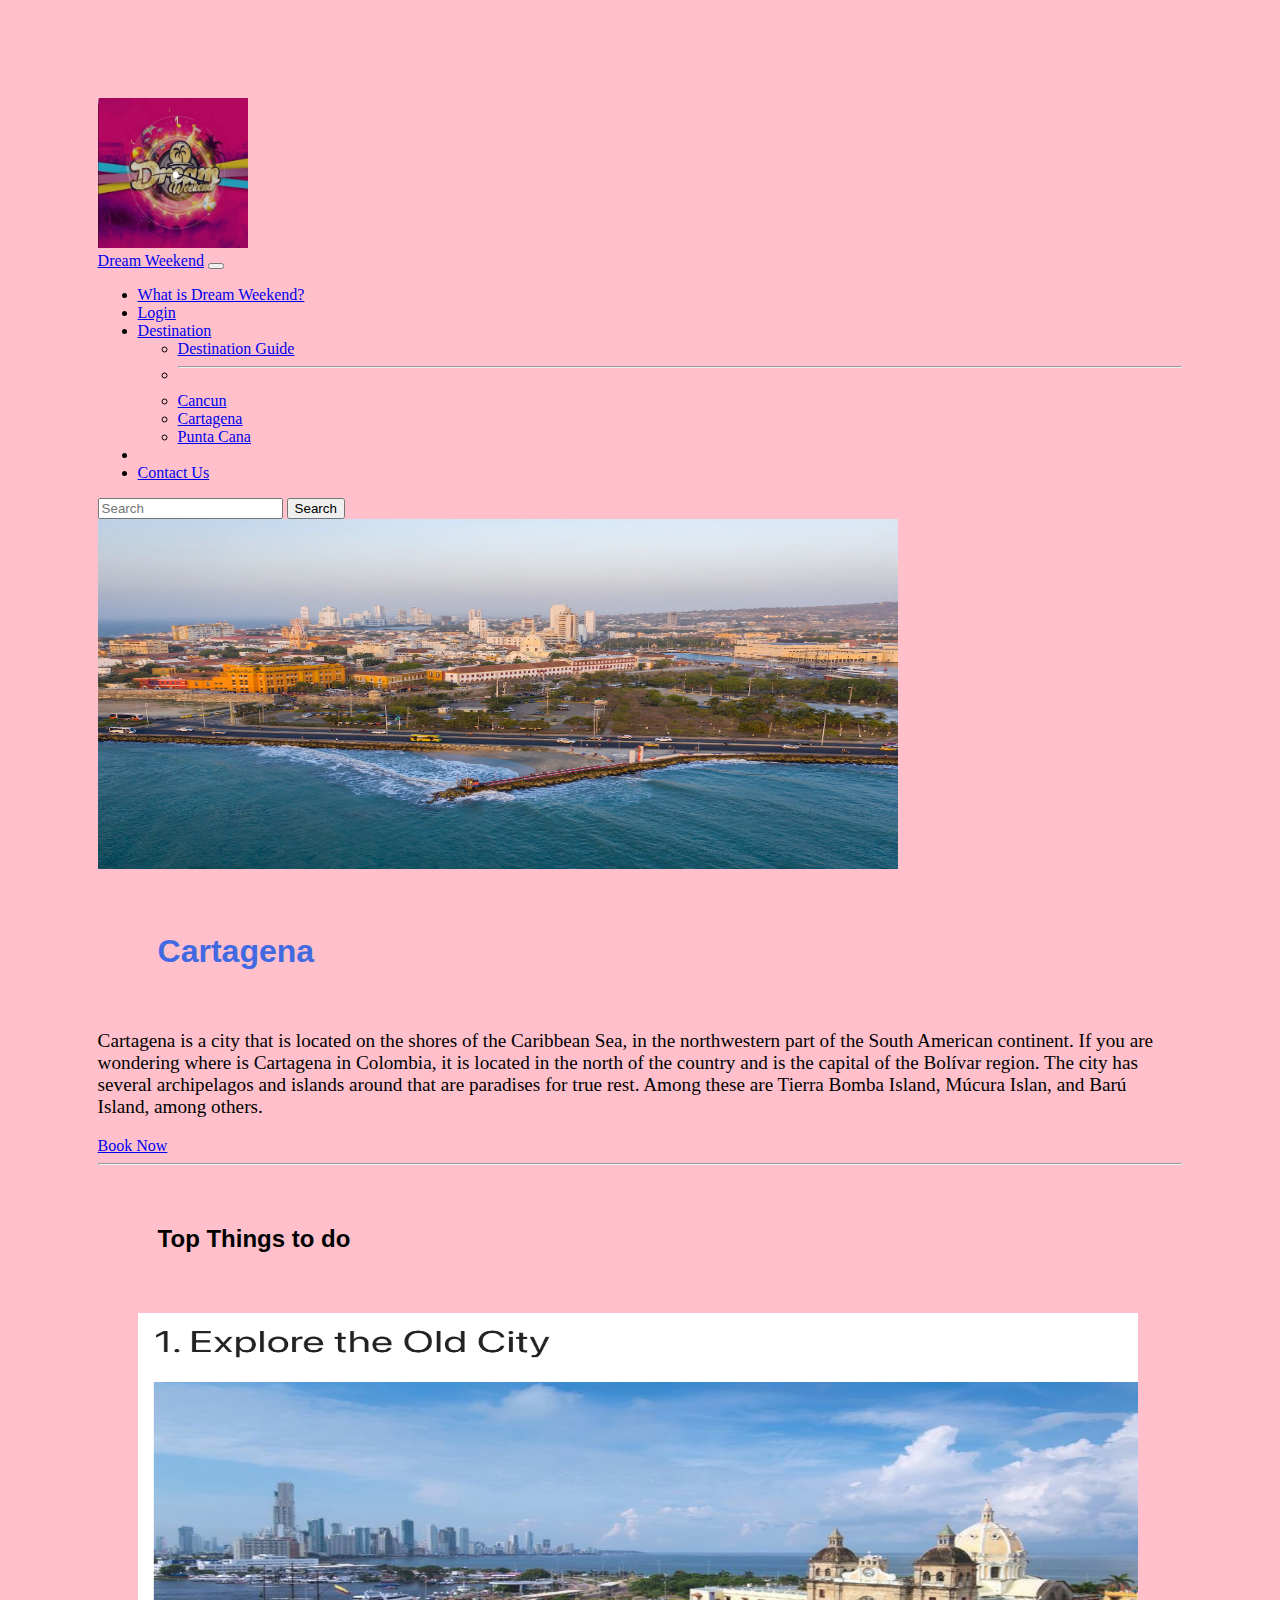
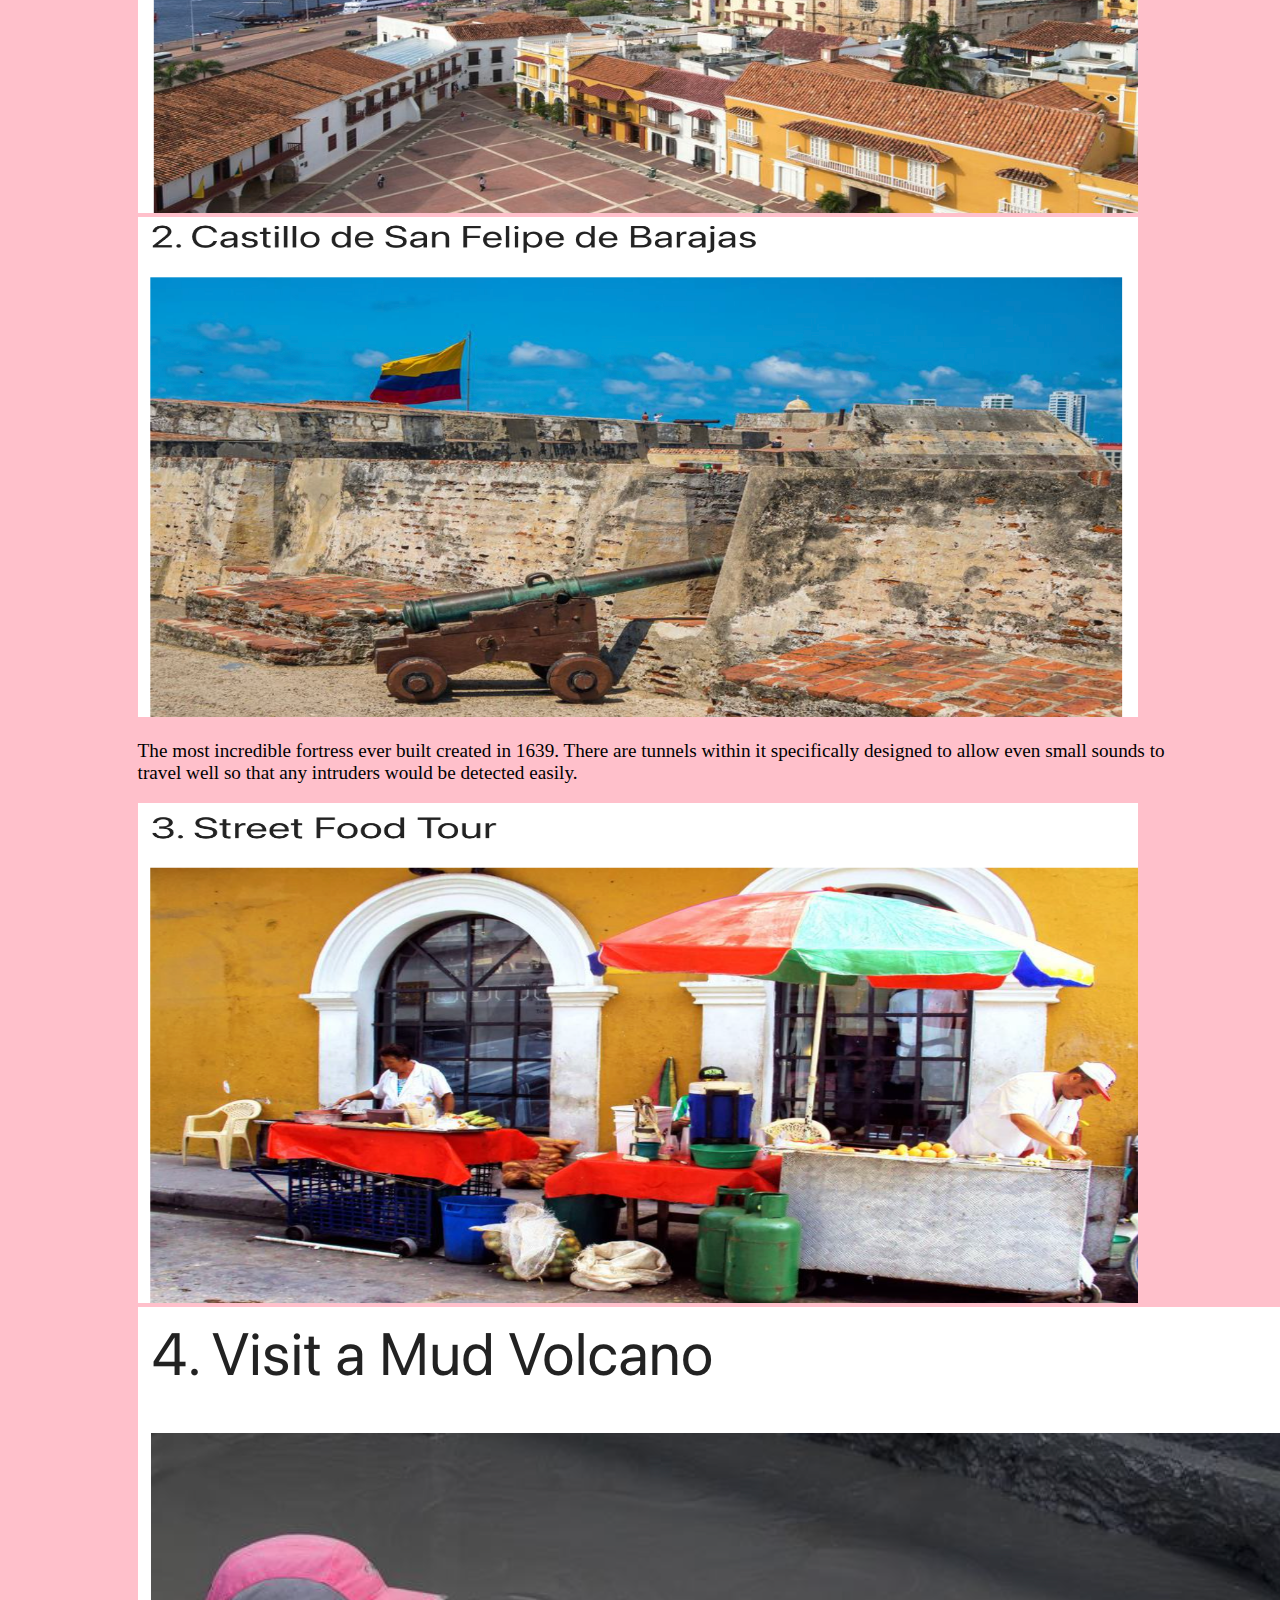
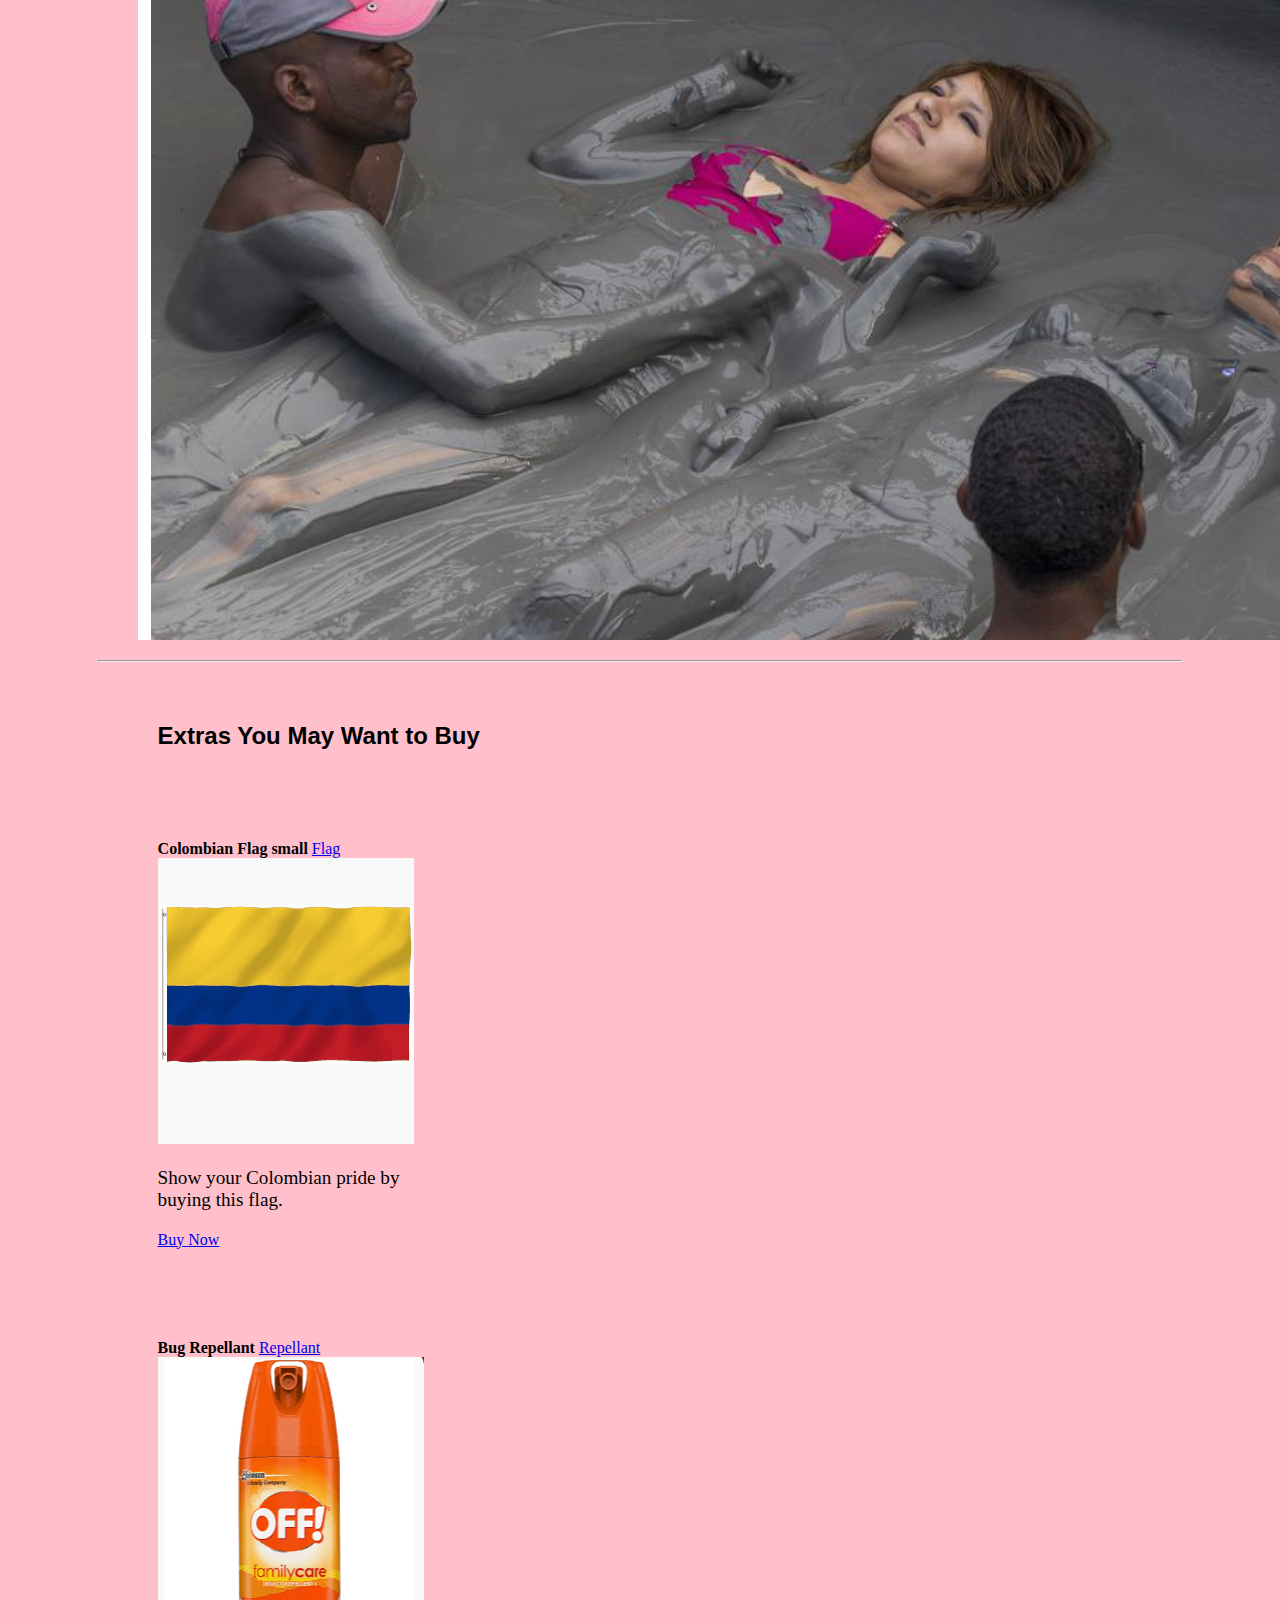
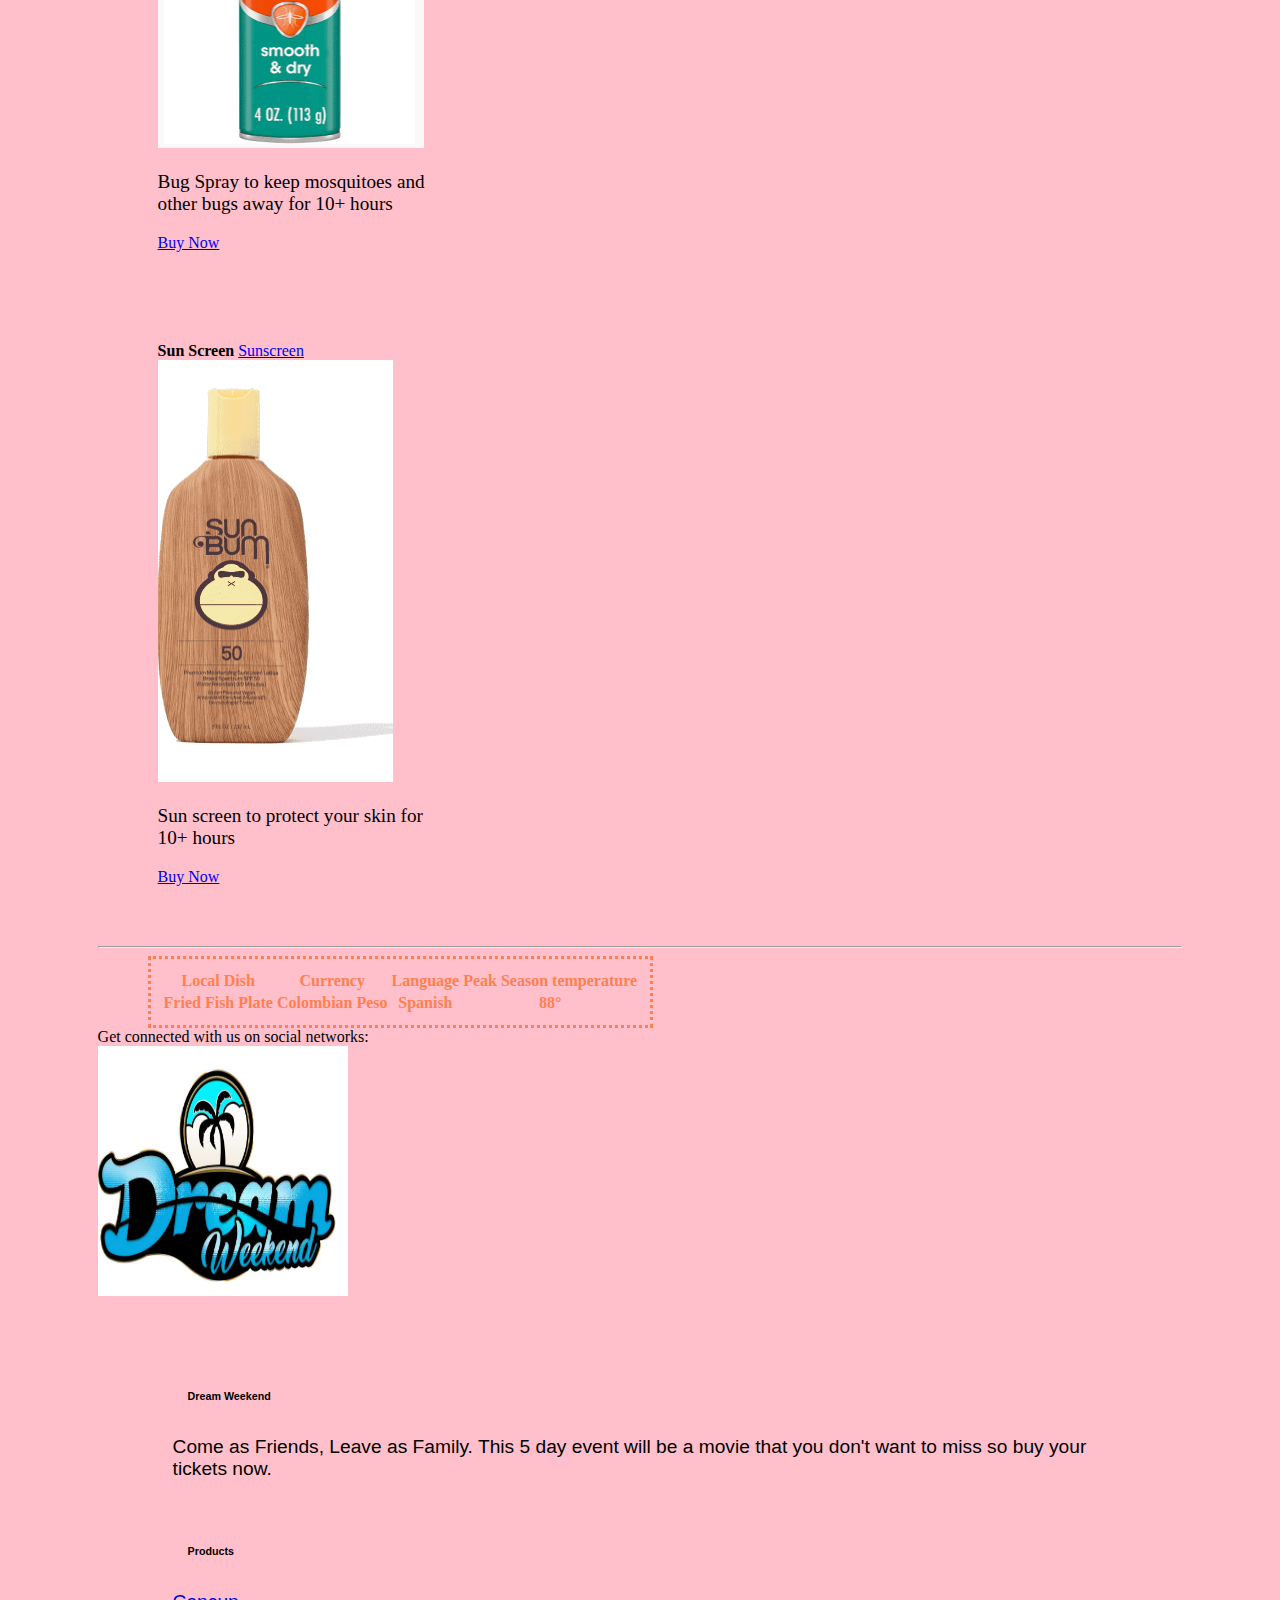
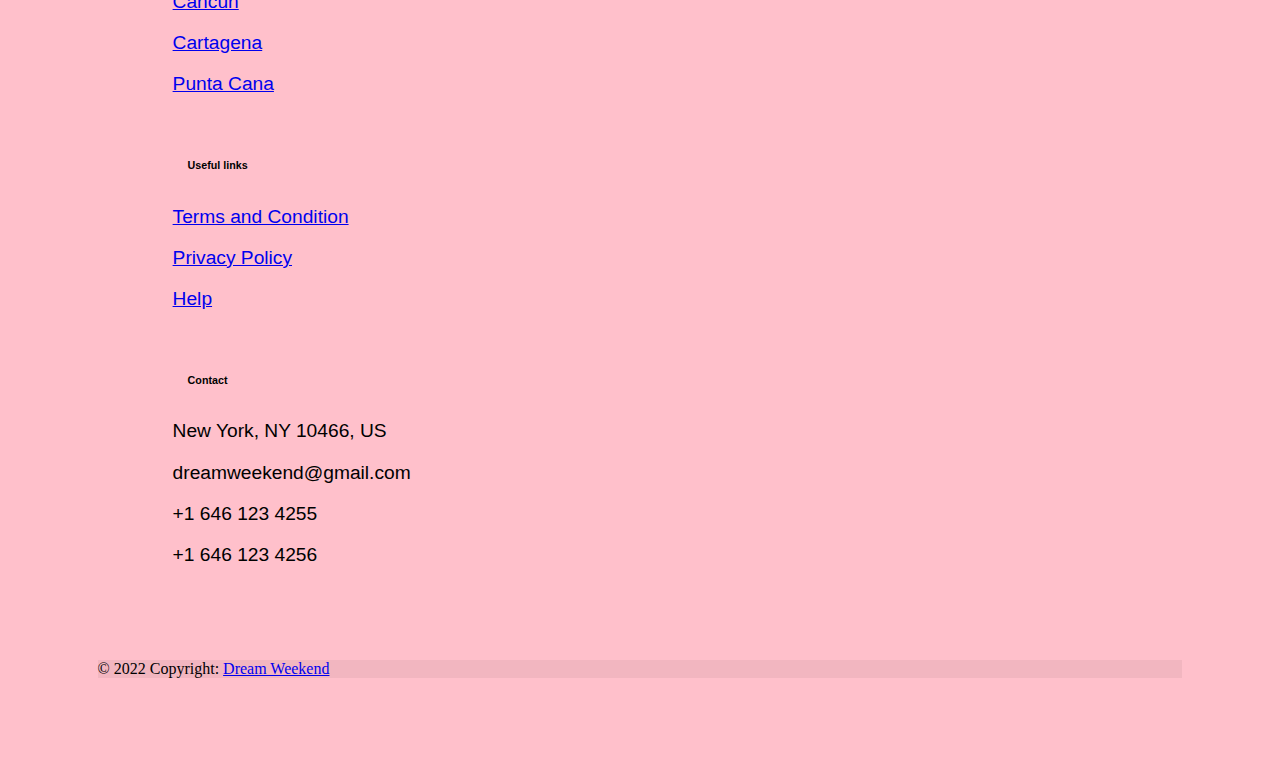
<file: cartagena.html>
<!DOCTYPE html>
<html lang="en">
<head>
    <link href="https://cdn.jsdelivr.net/npm/bootstrap@5.2.2/dist/css/bootstrap.min.css" rel="stylesheet" integrity="sha384-Zenh87qX5JnK2Jl0vWa8Ck2rdkQ2Bzep5IDxbcnCeuOxjzrPF/et3URy9Bv1WTRi" crossorigin="anonymous">
    <meta charset="UTF-8">
    <meta http-equiv="X-UA-Compatible" content="IE=edge">
    <meta name="viewport" content="width=device-width, initial-scale=1.0">
    <title>Cartagena</title>
    <link rel="stylesheet" href="style.css">
    <img src="images/dream-weekend.png" alt="Dream Weekend logo" height="150" width="150">

</head>

<body>

    <nav class="navbar navbar-expand-lg bg-light">
        <div class="container-fluid">
          <a class="navbar-brand" href="index.html">Dream Weekend</a>
          <button class="navbar-toggler" type="button" data-bs-toggle="collapse" data-bs-target="#navbarSupportedContent" aria-controls="navbarSupportedContent" aria-expanded="false" aria-label="Toggle navigation">
            <span class="navbar-toggler-icon"></span>
          </button>
          <div class="collapse navbar-collapse" id="navbarSupportedContent">
            <ul class="navbar-nav me-auto mb-2 mb-lg-0">
              <li class="nav-item">
                <a class="nav-link active" aria-current="page" href="why.html">What is Dream Weekend?</a>
              </li>
              <li class="nav-item">
                <a class="nav-link" href="login.html">Login</a>
              </li>
              <li class="nav-item dropdown">
                <a class="nav-link dropdown-toggle" href="#" role="button" data-bs-toggle="dropdown" aria-expanded="false">
                  Destination
                </a>
                <ul class="dropdown-menu">
                    <li><a class="dropdown-item" href="destination.html">Destination Guide</a></li>
                    <li><hr class="dropdown-divider"></li>
                  <li><a class="dropdown-item" href="cancun.html">Cancun</a></li>
                  <li><a class="dropdown-item" href="cartagena.html">Cartagena</a></li>
                  <li><a class="dropdown-item" href="puntacana.html">Punta Cana</a></li>
                </ul>
              </li>
              <li class="nav-item">
                <li class="nav-item">
                    <a class="nav-link active" aria-current="page" href="contact.html">Contact Us</a>
              </li>
            </ul>

            <form class="d-flex" role="search">
                <input class="form-control me-2" type="search" placeholder="Search" aria-label="Search">
                <button class="btn btn-outline-success" type="submit">Search</button>
              </form>
            </div>
          </div>
        </nav>

        <img src="images/cartatop.png" alt="Cartagena" height="350" width="800">

        <h1 class="country">Cartagena</h1>
        <p>Cartagena is a city that is located on the shores of the Caribbean Sea, in the northwestern part of the South American continent. If you are wondering where is Cartagena in Colombia, it is located in the north of the country and is the capital of the Bolívar region. The city has several archipelagos and islands around that are paradises for true rest. Among these are Tierra Bomba Island, Múcura Islan, and Barú Island, among others.</p>

        <a href="checkout.html" button type="button" class="btn btn-primary">Book Now
        </button></a>
        

        <hr>
        <h2 class="ttd">Top Things to do</h2>

        <ul class="cartagenathings">
        <li class="cartagenathingslist"><img src="images/carta thing1.png" alt="Old City" height="500px" width="1000px"></li>
        <li class="cartagenathingslist"><img src="images/carta thing2.png" height="500px" 
        width="1000px"></li>
        <p>The most incredible fortress ever built created in 1639.
            There are tunnels within it specifically designed to allow even small sounds to travel well so that any intruders would be detected easily.</p>
        <li class="cartagenathingslist"><img src="images/carta thing3.png" height="500px" 
        width="1000px"></li>
        <li class="cartagenathingslist"><img src="images/carta things4.png"></li>

        </ul>

        <hr>
        <div class="row">
            <div class="col-12">
                <h2 class="extrabuy">Extras You May Want to Buy</h2>
             </div>

             <div class="col-md-4">
                <div class="card" style="width: 18rem;"><b>Colombian Flag small</b>
                    <a href="amazon.com" data-toggle="tooltip" title="$10">Flag</a>
                    <img src="images/colombian flag.png" class="card-img-top" alt="small Flag">
                    <div class="card-body">
                    <p class="card-text">Show your Colombian pride by buying this flag.</p>
                    <div class="btn-group" role="group" aria-label="Basic example">
                        <a href="checkout.html" button type="button"
                        class="btn btn-primary">Buy Now</a>
                    </div>
                    </div>
                </div>
            
            </div>

                <div class="col-md-4">
                    <div class="card" style="width: 18rem;"><b>Bug Repellant</b>
                        <a href="amazon.com" data-toggle="tooltip" title="$10">Repellant</a>
                        <img src="images/bug repellant.png" class="card-img-top" alt="Bug Spray">
                        <div class="card-body">
                        <p class="card-text">Bug Spray to keep mosquitoes and other bugs away for 10+ hours</p>
                        <div class="btn-group" role="group" aria-label="Basic example">
                            <a href="checkout.html" button type="button"
                            class="btn btn-primary">Buy Now</a>
                        </div>
                    </div>
                    </div>
                
                </div>

                <div class="col-md-4">
                    <div class="card" style="width: 18rem;"><b>Sun Screen</b>
                        <a href="amazon.com" data-toggle="tooltip" title="$25">Sunscreen</a>
                        <img src="images/sun screen.png" class="card-img-top" alt="Sunscreen">
                        <div class="card-body">
                        <p class="card-text">Sun screen to protect your skin for 10+ hours</p>
                        <div class="btn-group" role="group" aria-label="Basic example">
                            <a href="checkout.html" button type="button"
                            class="btn btn-primary">Buy Now</a>
                        </div>
                        
                    </div>
                </div>
                </div>
        </div>







        <hr>

        <table class="table">
            <tr>
                <th>Local Dish</th>
                <th>Currency</th>
                <th>Language</th>
                <th>Peak Season temperature</th>
            </tr>
            <tr>
                <th>Fried Fish Plate</th>
                <th>Colombian Peso</th>
                <th>Spanish</th>
                <th>88&deg;</th>
            </tr>

        </table>



        <!-- Footer -->
      <footer class="text-center text-lg-start bg-light text-muted">
        <!-- Section: Social media -->
        <section
          class="d-flex justify-content-center justify-content-lg-between p-4 border-bottom"
        >
          <!-- Left -->
          <div class="me-5 d-none d-lg-block">
            <span>Get connected with us on social networks:</span>
          </div>
          <!-- Left -->

          <!-- Right -->
          <div>
            <a href="https://facebook.com" class="me-4 text-reset">
              <i class="fab fa-facebook-f"></i>
            </a>
            <a href="https://twitter.com" class="me-4 text-reset">
              <i class="fab fa-twitter"></i>
            </a>
            <a href="https://google.com" class="me-4 text-reset">
              <i class="fab fa-google"></i>
            </a>
            <a href="https://instagram.com/dd.mac" class="me-4 text-reset">
              <i class="fab fa-instagram"></i>
            </a>
            <a
              href="https://linkedin.com/deavionmcintosh"
              class="me-4 text-reset"
            >
              <i class="fab fa-linkedin"></i>
            </a>
            <a href="https://github.com/ddmcintosh" class="me-4 text-reset">
              <i class="fab fa-github"></i>
            </a>
          </div>
          <!-- Right -->
        </section>
        <!-- Section: Social media -->
        <img src="images/blue logo.png" height="250px" width="250px" />

        <!-- Section: Links  -->
        <section class="">
          <div class="container text-center text-md-start mt-5">
            <!-- Grid row -->
            <div class="row mt-3">
              <!-- Grid column -->
              <div class="col-md-3 col-lg-4 col-xl-3 mx-auto mb-4">
                <!-- Content -->
                <h6 class="text-uppercase fw-bold mb-4">
                  <i class="fas fa-gem me-3"></i>Dream Weekend
                </h6>
                <p>
                  Come as Friends, Leave as Family. This 5 day event will be a
                  movie that you don't want to miss so buy your tickets now.
                </p>
              </div>
              <!-- Grid column -->

              <!-- Grid column -->
              <div class="col-md-2 col-lg-2 col-xl-2 mx-auto mb-4">
                <!-- Links -->
                <h6 class="text-uppercase fw-bold mb-4">Products</h6>
                <p>
                  <a href="cancun.html" class="text-reset">Cancun</a>
                </p>
                <p>
                  <a href="cartagena.html" class="text-reset">Cartagena</a>
                </p>
                <p>
                  <a href="puntacana.html" class="text-reset">Punta Cana</a>
                </p>
              </div>
              <!-- Grid column -->

              <div class="col-md-3 col-lg-2 col-xl-2 mx-auto mb-4">
                <!-- Links -->
                <h6 class="text-uppercase fw-bold mb-4">Useful links</h6>
                <p>
                  <a href="#!" class="text-reset">Terms and Condition</a>
                </p>
                <p>
                  <a href="#!" class="text-reset">Privacy Policy</a>
                </p>
                <p>
                  <a href="#!" class="text-reset">Help</a>
                </p>
              </div>
              <!-- Grid column -->

              <!-- Grid column -->
              <div class="col-md-4 col-lg-3 col-xl-3 mx-auto mb-md-0 mb-4">
                <!-- Links -->
                <h6 class="text-uppercase fw-bold mb-4">Contact</h6>
                <p>
                  <i class="fas fa-home me-3 text-secondary"></i> New York, NY
                  10466, US
                </p>
                <p>
                  <i class="fas fa-envelope me-3 text-secondary"></i>
                  dreamweekend@gmail.com
                </p>
                <p>
                  <i class="fas fa-phone me-3 text-secondary"></i> +1 646 123
                  4255
                </p>
                <p>
                  <i class="fas fa-print me-3 text-secondary"></i> +1 646 123
                  4256
                </p>
              </div>
              <!-- Grid column -->
            </div>
            <!-- Grid row -->
          </div>
        </section>

        <!-- Copyright -->
        <div
          class="text-center p-4"
          style="background-color: rgba(0, 0, 0, 0.05)"
        >
          © 2022 Copyright:
          <a class="text-reset fw-bold" href="https://mdbootstrap.com/"
            >Dream Weekend</a
          >
        </div>
        <!-- Copyright -->
      </footer>
      <!-- Footer -->
    </footer>














        <script src="https://cdn.jsdelivr.net/npm/bootstrap@5.2.2/dist/js/bootstrap.bundle.min.js" integrity="sha384-OERcA2EqjJCMA+/3y+gxIOqMEjwtxJY7qPCqsdltbNJuaOe923+mo//f6V8Qbsw3" crossorigin="anonymous"></script>
    
</body>
</html>
</file>
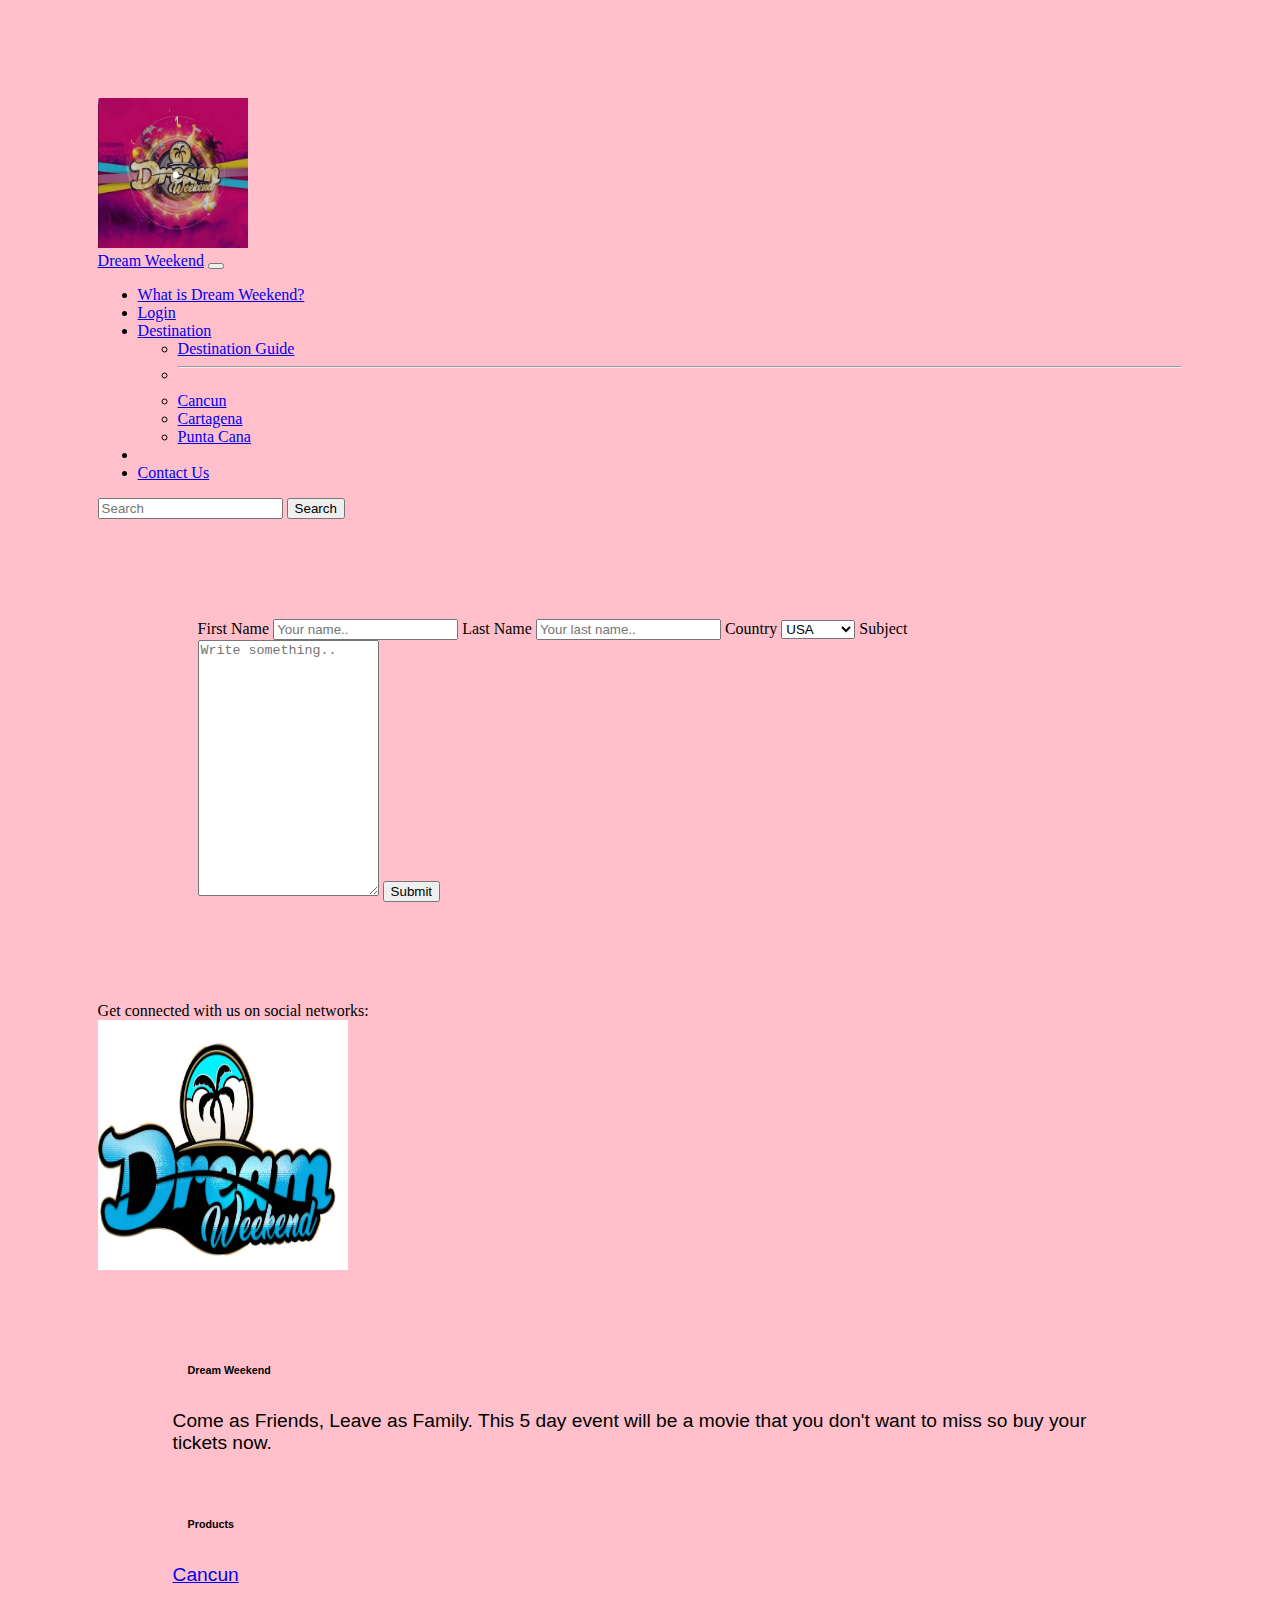
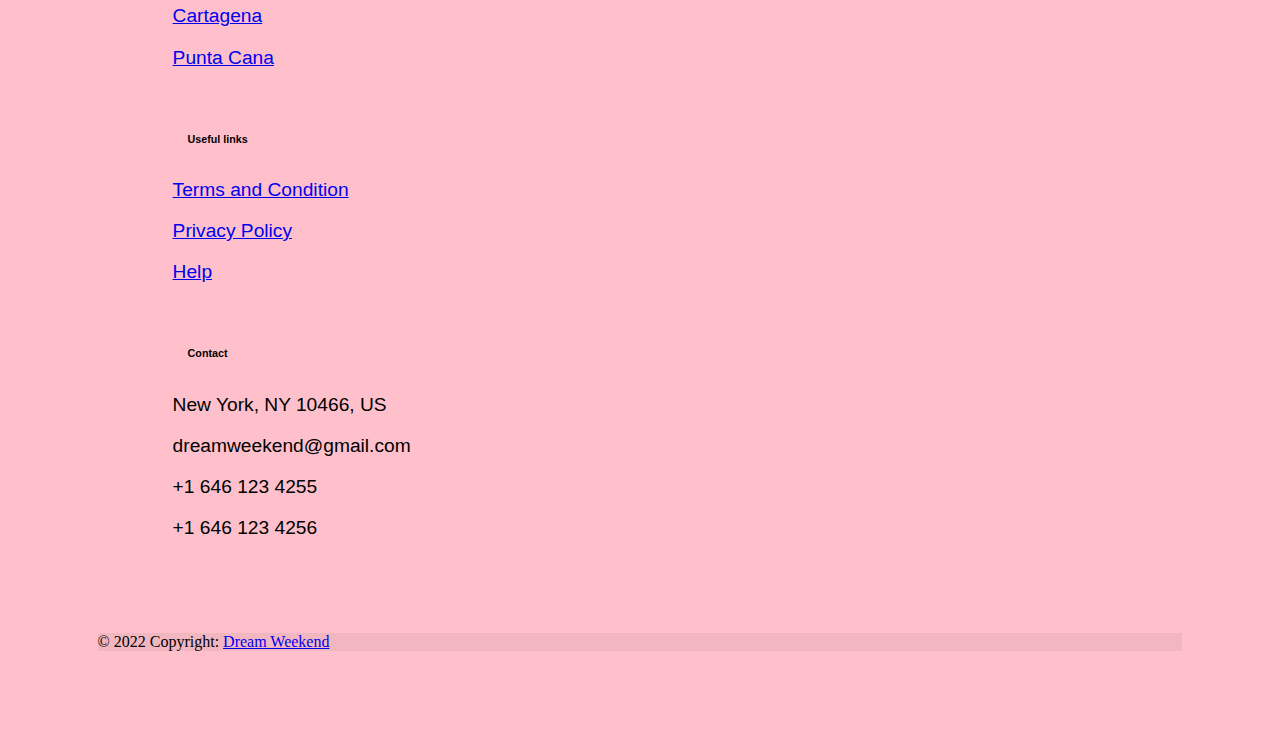
<file: Contact.html>
<!DOCTYPE html>
<html lang="en">
  <head>
    <link
      href="https://cdn.jsdelivr.net/npm/bootstrap@5.2.2/dist/css/bootstrap.min.css"
      rel="stylesheet"
      integrity="sha384-Zenh87qX5JnK2Jl0vWa8Ck2rdkQ2Bzep5IDxbcnCeuOxjzrPF/et3URy9Bv1WTRi"
      crossorigin="anonymous"
    />
    <meta charset="UTF-8" />
    <meta http-equiv="X-UA-Compatible" content="IE=edge" />
    <meta name="viewport" content="width=device-width, initial-scale=1.0" />
    <title>Contact Us</title>
    <link rel="stylesheet" href="style.css" />
    <img
      src="images/dream-weekend.png"
      alt="Dream Weekend logo"
      height="150"
      width="150"
    />
  </head>
  <body>
    <nav class="navbar navbar-expand-lg bg-light">
      <div class="container-fluid">
        <a class="navbar-brand" href="index.html">Dream Weekend</a>
        <button
          class="navbar-toggler"
          type="button"
          data-bs-toggle="collapse"
          data-bs-target="#navbarSupportedContent"
          aria-controls="navbarSupportedContent"
          aria-expanded="false"
          aria-label="Toggle navigation"
        >
          <span class="navbar-toggler-icon"></span>
        </button>
        <div class="collapse navbar-collapse" id="navbarSupportedContent">
          <ul class="navbar-nav me-auto mb-2 mb-lg-0">
            <li class="nav-item">
              <a class="nav-link active" aria-current="page" href="why.html"
                >What is Dream Weekend?</a
              >
            </li>
            <li class="nav-item">
              <a class="nav-link" href="login.html">Login</a>
            </li>
            <li class="nav-item dropdown">
              <a
                class="nav-link dropdown-toggle"
                href="#"
                role="button"
                data-bs-toggle="dropdown"
                aria-expanded="false"
              >
                Destination
              </a>
              <ul class="dropdown-menu">
                <li>
                  <a class="dropdown-item" href="destination.html"
                    >Destination Guide</a
                  >
                </li>
                <li><hr class="dropdown-divider" /></li>
                <li><a class="dropdown-item" href="cancun.html">Cancun</a></li>
                <li>
                  <a class="dropdown-item" href="cartagena.html">Cartagena</a>
                </li>
                <li>
                  <a class="dropdown-item" href="puntacana.html">Punta Cana</a>
                </li>
              </ul>
            </li>
            <li class="nav-item"></li>
            <li class="nav-item">
              <a class="nav-link active" aria-current="page" href="contact.html"
                >Contact Us</a
              >
            </li>
          </ul>

          <form class="d-flex" role="search">
            <input
              class="form-control me-2"
              type="search"
              placeholder="Search"
              aria-label="Search"
            />
            <button class="btn btn-outline-success" type="submit">
              Search
            </button>
          </form>
        </div>
      </div>
    </nav>

    <div class="formcontainer">
      <form action="action_page.php">
        <label for="fname">First Name</label>
        <input
          type="text"
          id="fname"
          name="firstname"
          placeholder="Your name.."
        />

        <label for="lname">Last Name</label>
        <input
          type="text"
          id="lname"
          name="lastname"
          placeholder="Your last name.."
        />

        <label for="country">Country</label>
        <select id="country" name="country">
          <option value="USA">USA</option>
          <option value="Canada">Canada</option>
          <option value="Mexico">Mexico</option>
          <option value="Australia">Australia</option>
        </select>

        <label for="subject">Subject</label>
        <textarea
          id="subject"
          name="subject"
          placeholder="Write something.."
          style="height: 250px"
        ></textarea>

        <input type="submit" value="Submit" />
      </form>
    </div>

<!-- Footer -->
<footer class="text-center text-lg-start bg-light text-muted">
    <!-- Section: Social media -->
    <section
      class="d-flex justify-content-center justify-content-lg-between p-4 border-bottom"
    >
      <!-- Left -->
      <div class="me-5 d-none d-lg-block">
        <span>Get connected with us on social networks:</span>
      </div>
      <!-- Left -->

      <!-- Right -->
      <div>
        <a href="https://facebook.com" class="me-4 text-reset">
          <i class="fab fa-facebook-f"></i>
        </a>
        <a href="https://twitter.com" class="me-4 text-reset">
          <i class="fab fa-twitter"></i>
        </a>
        <a href="https://google.com" class="me-4 text-reset">
          <i class="fab fa-google"></i>
        </a>
        <a href="https://instagram.com/dd.mac" class="me-4 text-reset">
          <i class="fab fa-instagram"></i>
        </a>
        <a
          href="https://linkedin.com/deavionmcintosh"
          class="me-4 text-reset"
        >
          <i class="fab fa-linkedin"></i>
        </a>
        <a href="https://github.com/ddmcintosh" class="me-4 text-reset">
          <i class="fab fa-github"></i>
        </a>
      </div>
      <!-- Right -->
    </section>
    <!-- Section: Social media -->
    <img src="images/blue logo.png" height="250px" width="250px" />

    <!-- Section: Links  -->
    <section class="">
      <div class="container text-center text-md-start mt-5">
        <!-- Grid row -->
        <div class="row mt-3">
          <!-- Grid column -->
          <div class="col-md-3 col-lg-4 col-xl-3 mx-auto mb-4">
            <!-- Content -->
            <h6 class="text-uppercase fw-bold mb-4">
              <i class="fas fa-gem me-3"></i>Dream Weekend
            </h6>
            <p>
              Come as Friends, Leave as Family. This 5 day event will be a
              movie that you don't want to miss so buy your tickets now.
            </p>
          </div>
          <!-- Grid column -->

          <!-- Grid column -->
          <div class="col-md-2 col-lg-2 col-xl-2 mx-auto mb-4">
            <!-- Links -->
            <h6 class="text-uppercase fw-bold mb-4">Products</h6>
            <p>
              <a href="cancun.html" class="text-reset">Cancun</a>
            </p>
            <p>
              <a href="cartagena.html" class="text-reset">Cartagena</a>
            </p>
            <p>
              <a href="puntacana.html" class="text-reset">Punta Cana</a>
            </p>
          </div>
          <!-- Grid column -->

          <div class="col-md-3 col-lg-2 col-xl-2 mx-auto mb-4">
            <!-- Links -->
            <h6 class="text-uppercase fw-bold mb-4">Useful links</h6>
            <p>
              <a href="#!" class="text-reset">Terms and Condition</a>
            </p>
            <p>
              <a href="#!" class="text-reset">Privacy Policy</a>
            </p>
            <p>
              <a href="#!" class="text-reset">Help</a>
            </p>
          </div>
          <!-- Grid column -->

          <!-- Grid column -->
          <div class="col-md-4 col-lg-3 col-xl-3 mx-auto mb-md-0 mb-4">
            <!-- Links -->
            <h6 class="text-uppercase fw-bold mb-4">Contact</h6>
            <p>
              <i class="fas fa-home me-3 text-secondary"></i> New York, NY
              10466, US
            </p>
            <p>
              <i class="fas fa-envelope me-3 text-secondary"></i>
              dreamweekend@gmail.com
            </p>
            <p>
              <i class="fas fa-phone me-3 text-secondary"></i> +1 646 123
              4255
            </p>
            <p>
              <i class="fas fa-print me-3 text-secondary"></i> +1 646 123
              4256
            </p>
          </div>
          <!-- Grid column -->
        </div>
        <!-- Grid row -->
      </div>
    </section>

    <!-- Copyright -->
    <div
      class="text-center p-4"
      style="background-color: rgba(0, 0, 0, 0.05)"
    >
      © 2022 Copyright:
      <a class="text-reset fw-bold" href="https://mdbootstrap.com/"
        >Dream Weekend</a
      >
    </div>
    <!-- Copyright -->
  </footer>
  <!-- Footer -->
</footer>













    <script
      src="https://cdn.jsdelivr.net/npm/bootstrap@5.2.2/dist/js/bootstrap.bundle.min.js"
      integrity="sha384-OERcA2EqjJCMA+/3y+gxIOqMEjwtxJY7qPCqsdltbNJuaOe923+mo//f6V8Qbsw3"
      crossorigin="anonymous"
    ></script>
  </body>
</html>
</file>
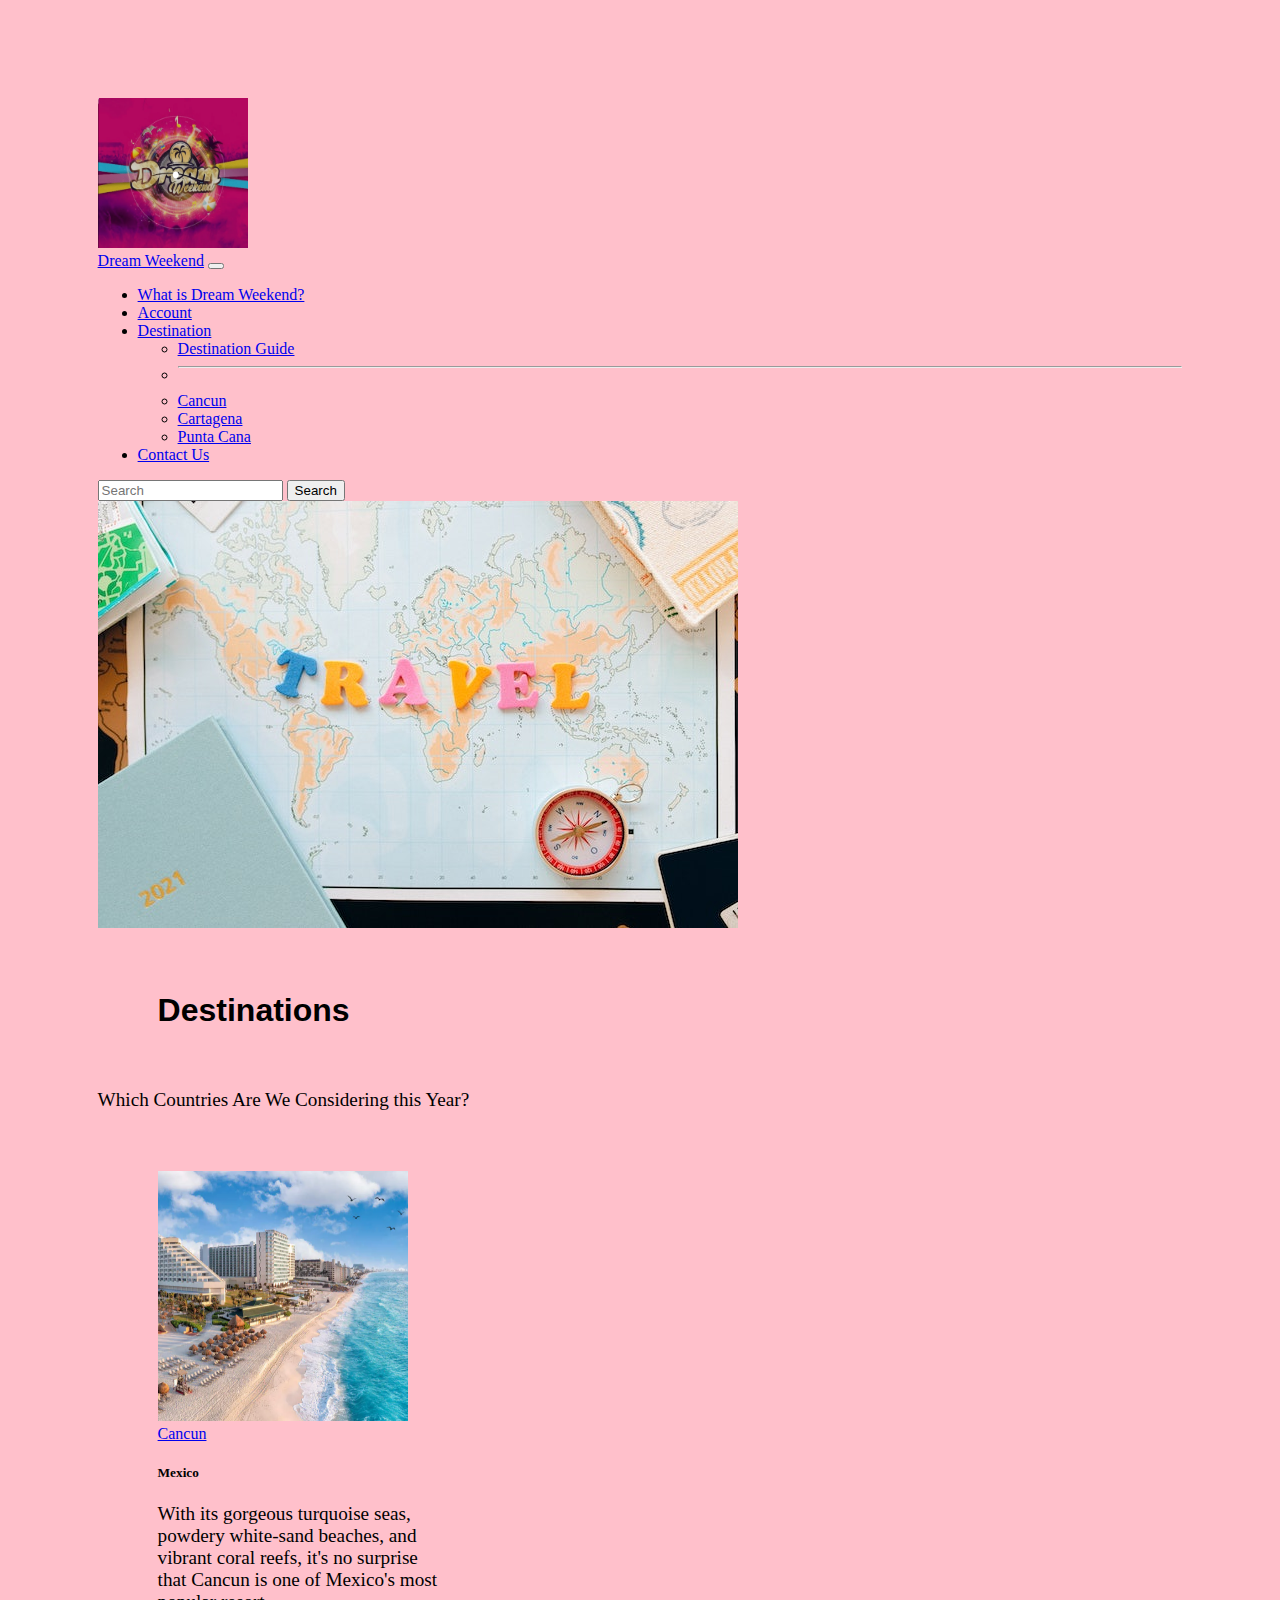
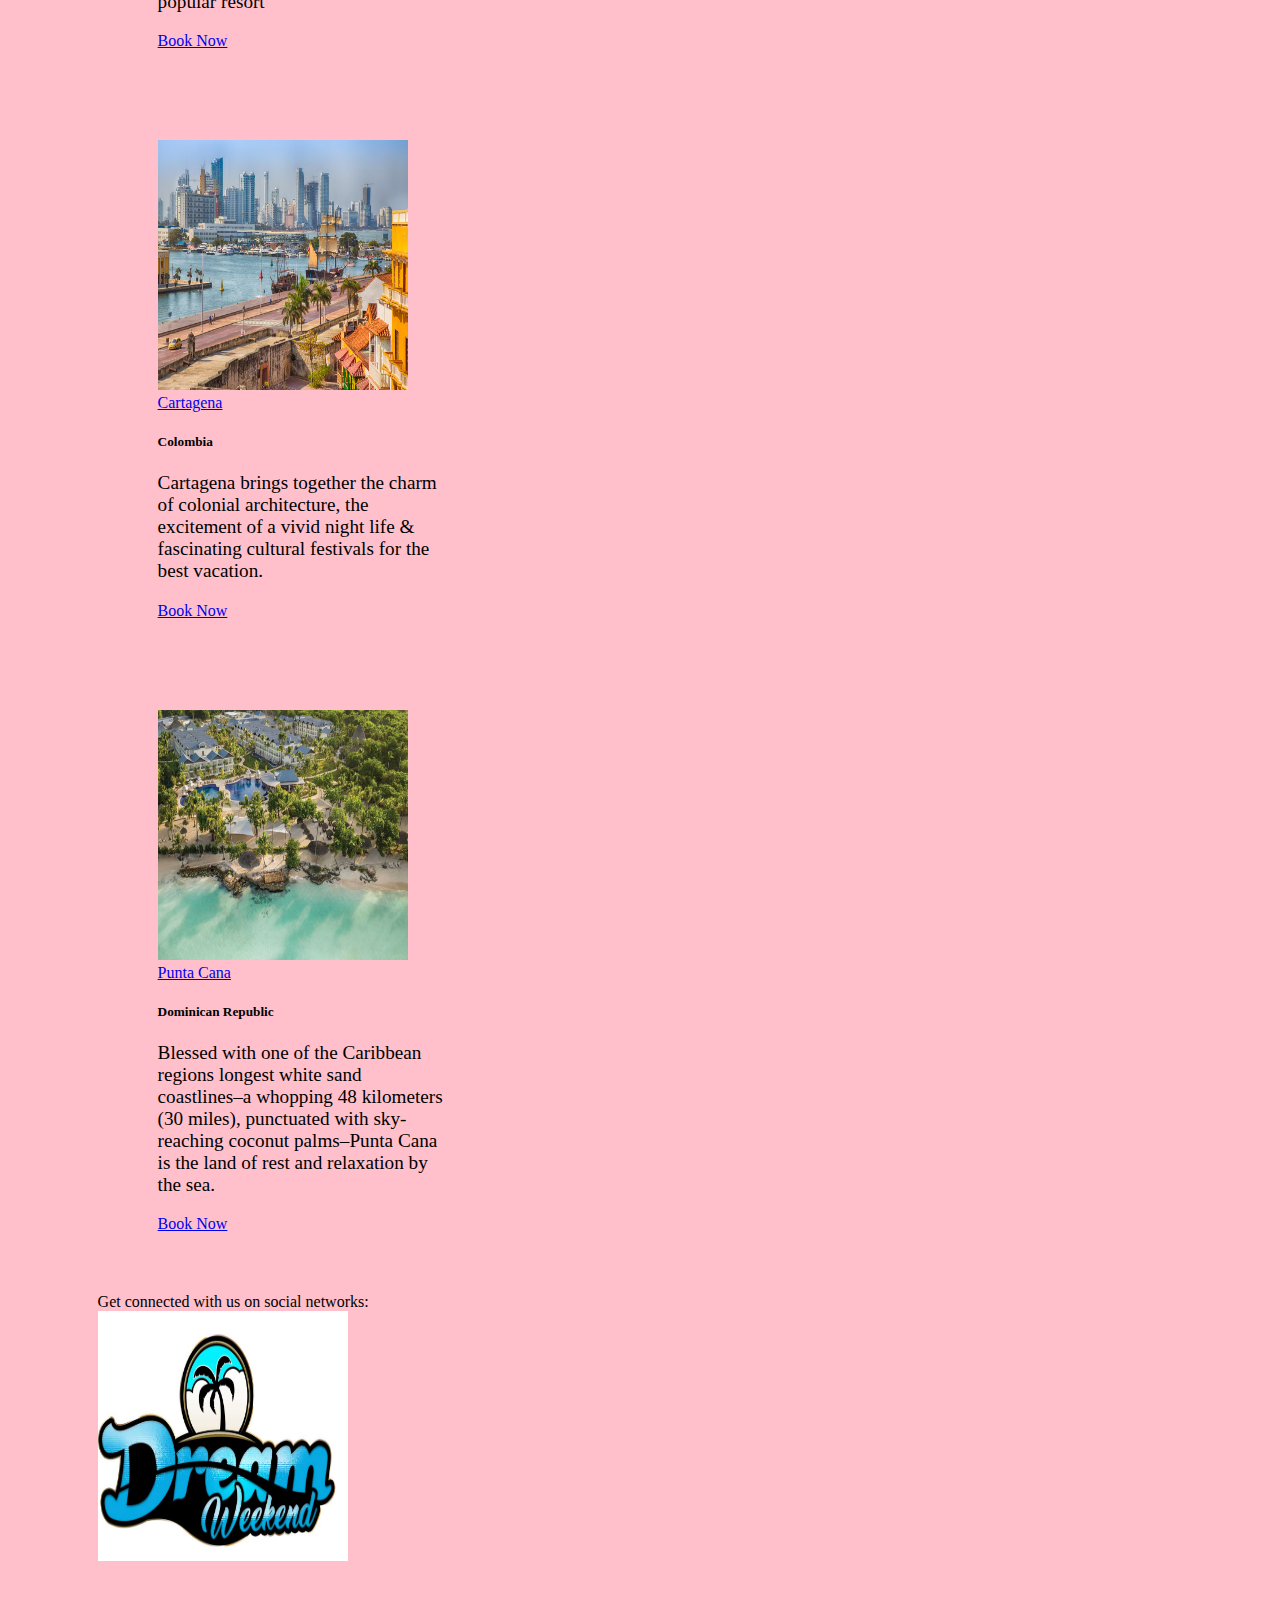
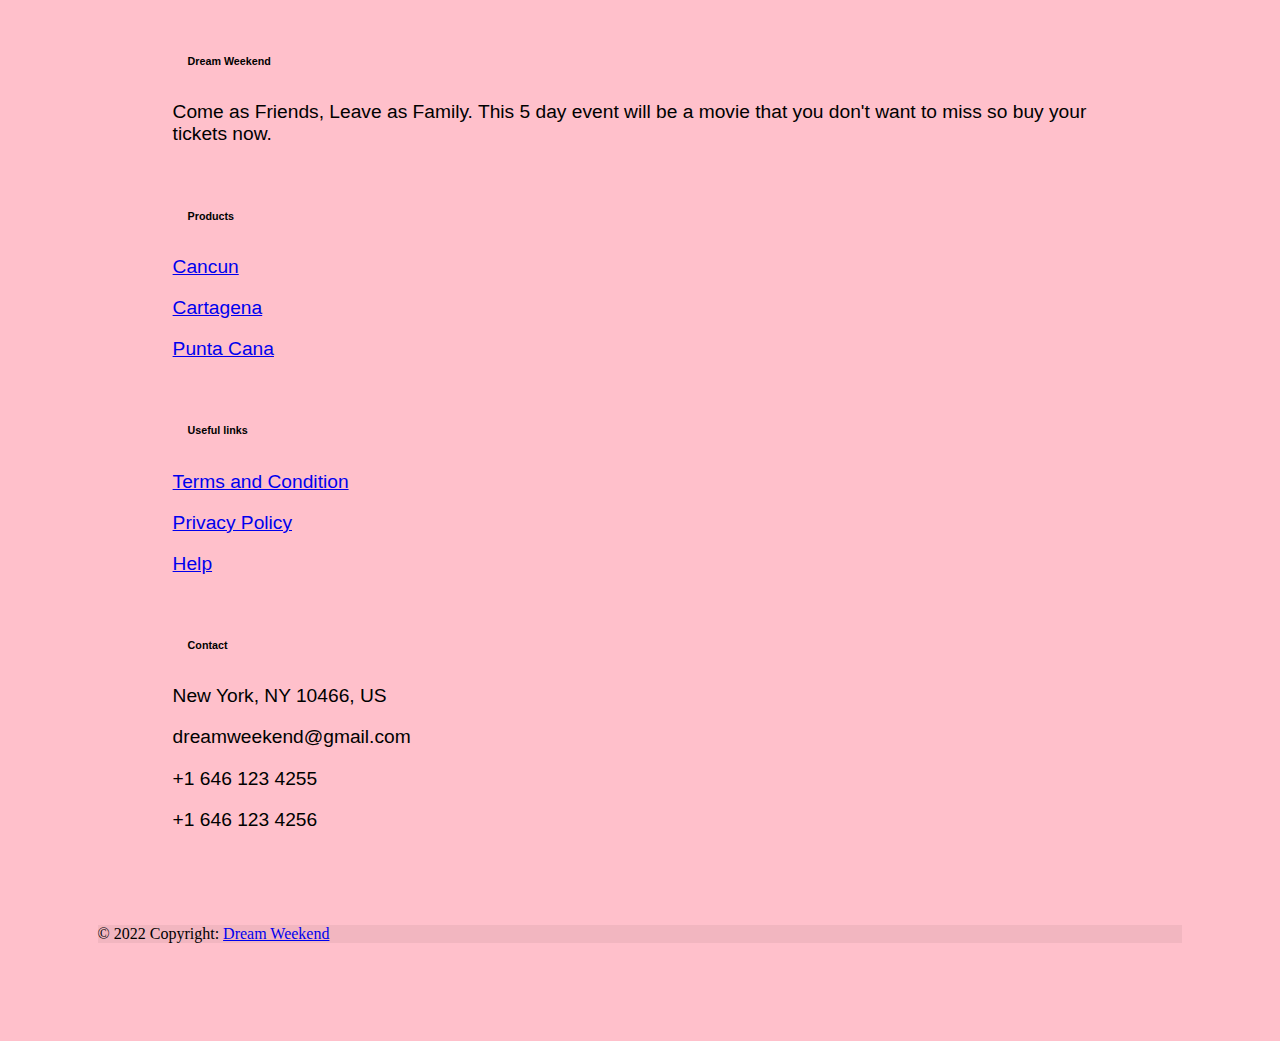
<file: destination.html>
<!DOCTYPE html>
<html lang="en">
  <head>
    <link
      href="https://cdn.jsdelivr.net/npm/bootstrap@5.2.2/dist/css/bootstrap.min.css"
      rel="stylesheet"
      integrity="sha384-Zenh87qX5JnK2Jl0vWa8Ck2rdkQ2Bzep5IDxbcnCeuOxjzrPF/et3URy9Bv1WTRi"
      crossorigin="anonymous"
    />
    <meta charset="UTF-8" />
    <meta http-equiv="X-UA-Compatible" content="IE=edge" />
    <meta name="viewport" content="width=device-width, initial-scale=1.0" />
    <title>Destination Guide</title>
    <link rel="stylesheet" href="style.css" />
    <img
      src="images/dream-weekend.png"
      alt="Dream Weekend logo"
      height="150"
      width="150"
    />
  </head>

  <body>
    <nav class="navbar navbar-expand-lg bg-light">
      <div class="container-fluid">
        <a class="navbar-brand" href="index.html">Dream Weekend</a>
        <button
          class="navbar-toggler"
          type="button"
          data-bs-toggle="collapse"
          data-bs-target="#navbarSupportedContent"
          aria-controls="navbarSupportedContent"
          aria-expanded="false"
          aria-label="Toggle navigation"
        >
          <span class="navbar-toggler-icon"></span>
        </button>
        <div class="collapse navbar-collapse" id="navbarSupportedContent">
          <ul class="navbar-nav me-auto mb-2 mb-lg-0">
            <li class="nav-item">
              <a class="nav-link active" aria-current="page" href="why.html"
                >What is Dream Weekend?</a
              >
            </li>
            <li class="nav-item">
              <a class="nav-link" href="login.html">Account</a>
            </li>
            <li class="nav-item dropdown">
              <a
                class="nav-link dropdown-toggle"
                href="#"
                role="button"
                data-bs-toggle="dropdown"
              >
                Destination
              </a>
              <ul class="dropdown-menu">
                <li>
                  <a class="dropdown-item" href="destination.html"
                    >Destination Guide</a
                  >
                </li>
                <li><hr class="dropdown-divider" /></li>
                <li><a class="dropdown-item" href="cancun.html">Cancun</a></li>
                <li>
                  <a class="dropdown-item" href="cartagena.html">Cartagena</a>
                </li>
                <li>
                  <a class="dropdown-item" href="puntacana.html">Punta Cana</a>
                </li>
              </ul>
            </li>

            <li class="nav-item">
              <a class="nav-link" href="Contact.html">Contact Us</a>
            </li>
          </ul>

          <form class="d-flex" role="search">
            <input
              class="form-control me-2"
              type="search"
              placeholder="Search"
              aria-label="Search"
            />
            <button class="btn btn-outline-success" type="submit">
              Search
            </button>
          </form>
        </div>
      </div>
    </nav>

    <div
      id="carouselExampleSlidesOnly"
      class="carousel slide"
      data-bs-ride="carousel"
    >
      <div class="carousel-inner">
        <div class="carousel-item active">
          <img
            src="images/destination.jpg"
            alt="destination"
            class="d-block w-100"
            alt="Destination"
          />
        </div>
      </div>
    </div>

    <div class="row">
      <div class="col-12">
        <h1 class="destinations">Destinations</h1>
        <p>Which Countries Are We Considering this Year?</p>
      </div>

      <div class="col-md-4">
        <div class="card" style="width: 18rem">
          <img
            src="images/cancun.png"
            class="card-img-top"
            alt="cancun"
            height="250"
            width="250"
          />
          <div class="card-body">
            <a href="cancun.html" data-toggle="tooltip" title="$850">Cancun</a>
            <h5 class="card-title">Mexico</h5>
            <p class="card-text">
              With its gorgeous turquoise seas, powdery white-sand beaches, and
              vibrant coral reefs, it's no surprise that Cancun is one of
              Mexico's most popular resort
            </p>
            <a href="cancun.html" class="btn btn-primary">Book Now</a>
          </div>
        </div>
      </div>

      <div class="col-md-4">
        <div class="card" style="width: 18rem">
          <img
            src="images/cartagena.png"
            class="card-img-top"
            alt="Colombia"
            height="250"
            width="250"
          />
          <div class="card-body">
            <a href="cartagena.html" data-toggle="tooltip" title="$600">Cartagena</a>
            <h5 class="card-title">Colombia</h5>
            <p class="card-text">
              Cartagena brings together the charm of colonial architecture, the
              excitement of a vivid night life & fascinating cultural festivals
              for the best vacation.
            </p>
            <a href="cartagena.html" class="btn btn-primary">Book Now</a>
          </div>
        </div>
      </div>

      <div class="col-md-4">
        <div class="card" style="width: 18rem">
          <img
            src="images/DR.png"
            class="card-img-top"
            alt="Dominican Republic"
            height="250"
            width="250"
          />
          <div class="card-body">
            <a href="puntacana.html" data-toggle="tooltip" title="$950">Punta Cana</a>
            <h5 class="card-title">Dominican Republic</h5>
            <p class="card-text">
              Blessed with one of the Caribbean regions longest white sand
              coastlines–a whopping 48 kilometers (30 miles), punctuated with
              sky-reaching coconut palms–Punta Cana is the land of rest and
              relaxation by the sea.
            </p>
            <a href="puntacana.html" class="btn btn-primary">Book Now</a>
          </div>
        </div>
      </div>
    </div>

<!-- Footer -->
<footer class="text-center text-lg-start bg-light text-muted">
    <!-- Section: Social media -->
    <section
      class="d-flex justify-content-center justify-content-lg-between p-4 border-bottom"
    >
      <!-- Left -->
      <div class="me-5 d-none d-lg-block">
        <span>Get connected with us on social networks:</span>
      </div>
      <!-- Left -->

      <!-- Right -->
      <div>
        <a href="https://facebook.com" class="me-4 text-reset">
          <i class="fab fa-facebook-f"></i>
        </a>
        <a href="https://twitter.com" class="me-4 text-reset">
          <i class="fab fa-twitter"></i>
        </a>
        <a href="https://google.com" class="me-4 text-reset">
          <i class="fab fa-google"></i>
        </a>
        <a href="https://instagram.com/dd.mac" class="me-4 text-reset">
          <i class="fab fa-instagram"></i>
        </a>
        <a
          href="https://linkedin.com/deavionmcintosh"
          class="me-4 text-reset"
        >
          <i class="fab fa-linkedin"></i>
        </a>
        <a href="https://github.com/ddmcintosh" class="me-4 text-reset">
          <i class="fab fa-github"></i>
        </a>
      </div>
      <!-- Right -->
    </section>
    <!-- Section: Social media -->
    <img src="images/blue logo.png" height="250px" width="250px" />

    <!-- Section: Links  -->
    <section class="">
      <div class="container text-center text-md-start mt-5">
        <!-- Grid row -->
        <div class="row mt-3">
          <!-- Grid column -->
          <div class="col-md-3 col-lg-4 col-xl-3 mx-auto mb-4">
            <!-- Content -->
            <h6 class="text-uppercase fw-bold mb-4">
              <i class="fas fa-gem me-3"></i>Dream Weekend
            </h6>
            <p>
              Come as Friends, Leave as Family. This 5 day event will be a
              movie that you don't want to miss so buy your tickets now.
            </p>
          </div>
          <!-- Grid column -->

          <!-- Grid column -->
          <div class="col-md-2 col-lg-2 col-xl-2 mx-auto mb-4">
            <!-- Links -->
            <h6 class="text-uppercase fw-bold mb-4">Products</h6>
            <p>
              <a href="cancun.html" class="text-reset">Cancun</a>
            </p>
            <p>
              <a href="cartagena.html" class="text-reset">Cartagena</a>
            </p>
            <p>
              <a href="puntacana.html" class="text-reset">Punta Cana</a>
            </p>
          </div>
          <!-- Grid column -->

          <div class="col-md-3 col-lg-2 col-xl-2 mx-auto mb-4">
            <!-- Links -->
            <h6 class="text-uppercase fw-bold mb-4">Useful links</h6>
            <p>
              <a href="#!" class="text-reset">Terms and Condition</a>
            </p>
            <p>
              <a href="#!" class="text-reset">Privacy Policy</a>
            </p>
            <p>
              <a href="#!" class="text-reset">Help</a>
            </p>
          </div>
          <!-- Grid column -->

          <!-- Grid column -->
          <div class="col-md-4 col-lg-3 col-xl-3 mx-auto mb-md-0 mb-4">
            <!-- Links -->
            <h6 class="text-uppercase fw-bold mb-4">Contact</h6>
            <p>
              <i class="fas fa-home me-3 text-secondary"></i> New York, NY
              10466, US
            </p>
            <p>
              <i class="fas fa-envelope me-3 text-secondary"></i>
              dreamweekend@gmail.com
            </p>
            <p>
              <i class="fas fa-phone me-3 text-secondary"></i> +1 646 123
              4255
            </p>
            <p>
              <i class="fas fa-print me-3 text-secondary"></i> +1 646 123
              4256
            </p>
          </div>
          <!-- Grid column -->
        </div>
        <!-- Grid row -->
      </div>
    </section>

    <!-- Copyright -->
    <div
      class="text-center p-4"
      style="background-color: rgba(0, 0, 0, 0.05)"
    >
      © 2022 Copyright:
      <a class="text-reset fw-bold" href="https://mdbootstrap.com/"
        >Dream Weekend</a
      >
    </div>
    <!-- Copyright -->
  </footer>
  <!-- Footer -->
</footer>








    <script
      src="https://cdn.jsdelivr.net/npm/bootstrap@5.2.2/dist/js/bootstrap.bundle.min.js"
      integrity="sha384-OERcA2EqjJCMA+/3y+gxIOqMEjwtxJY7qPCqsdltbNJuaOe923+mo//f6V8Qbsw3"
      crossorigin="anonymous"
    ></script>
  </body>
</html>
</file>
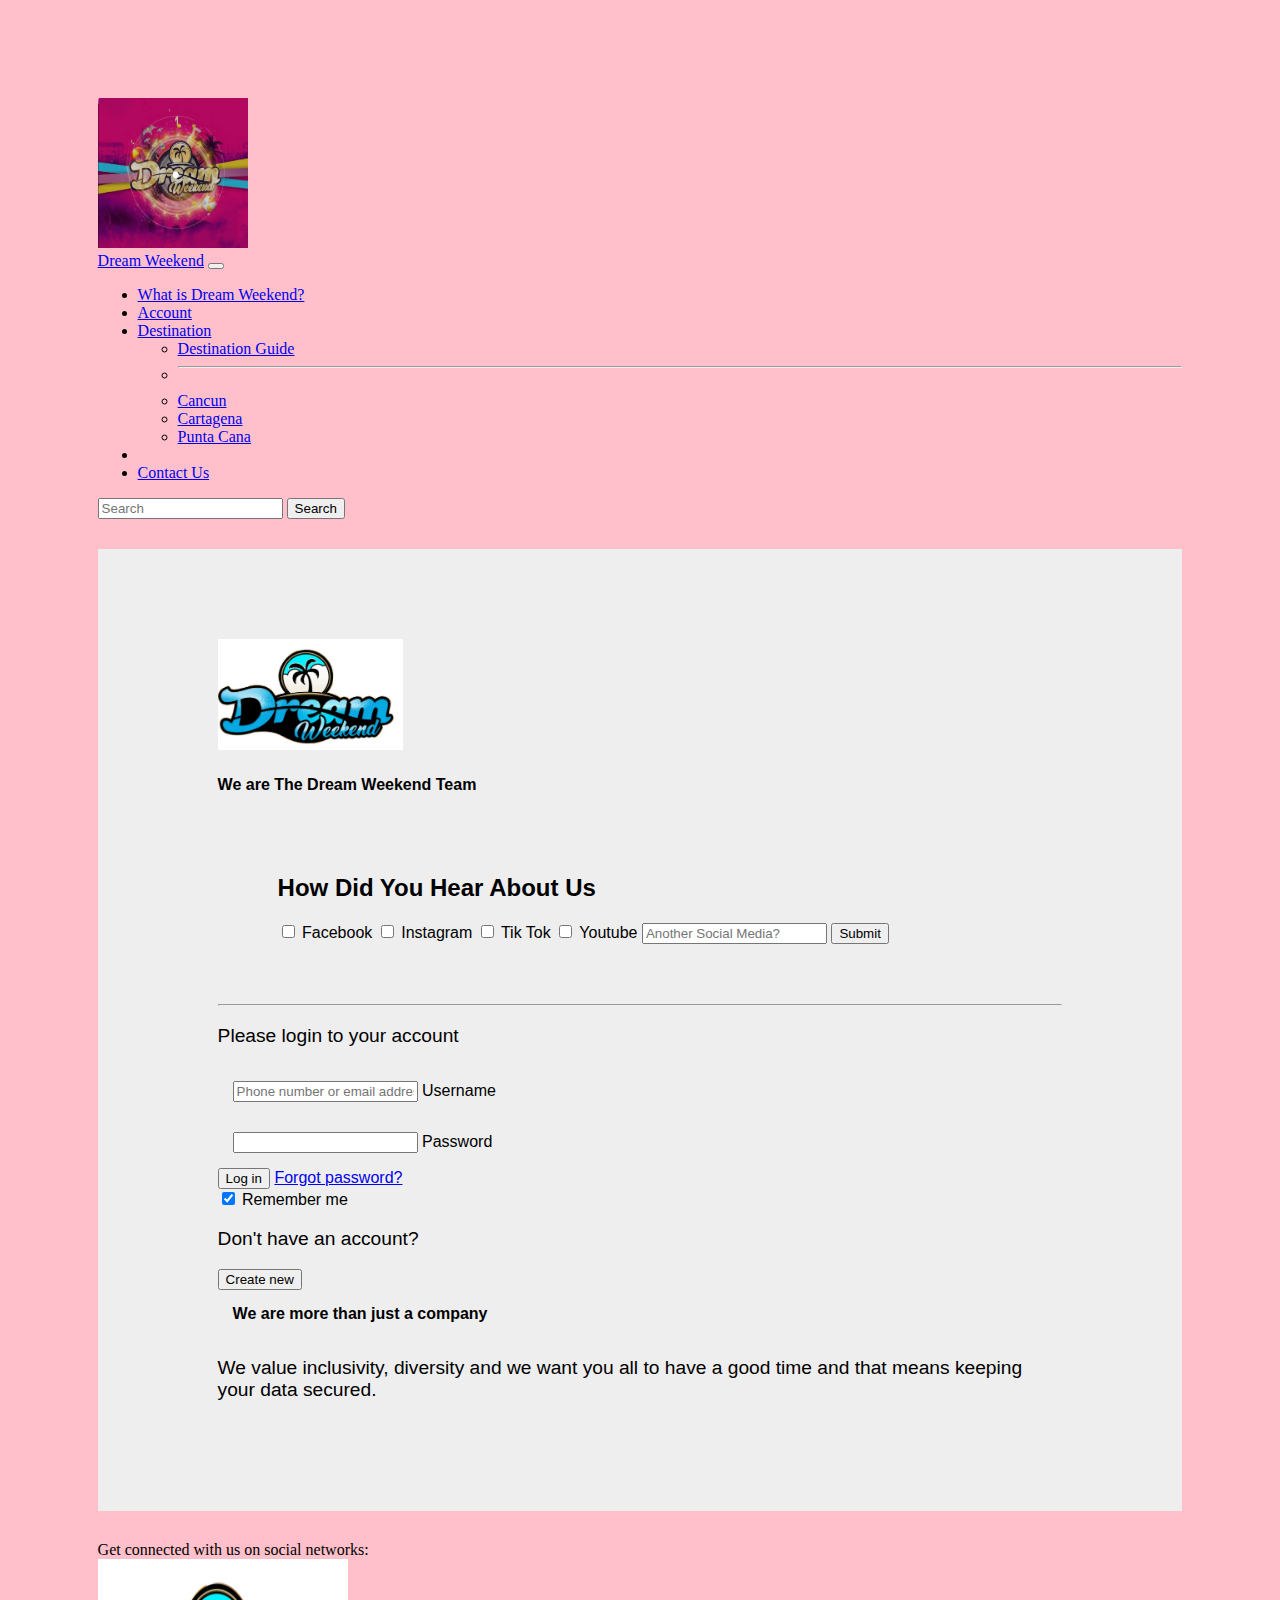
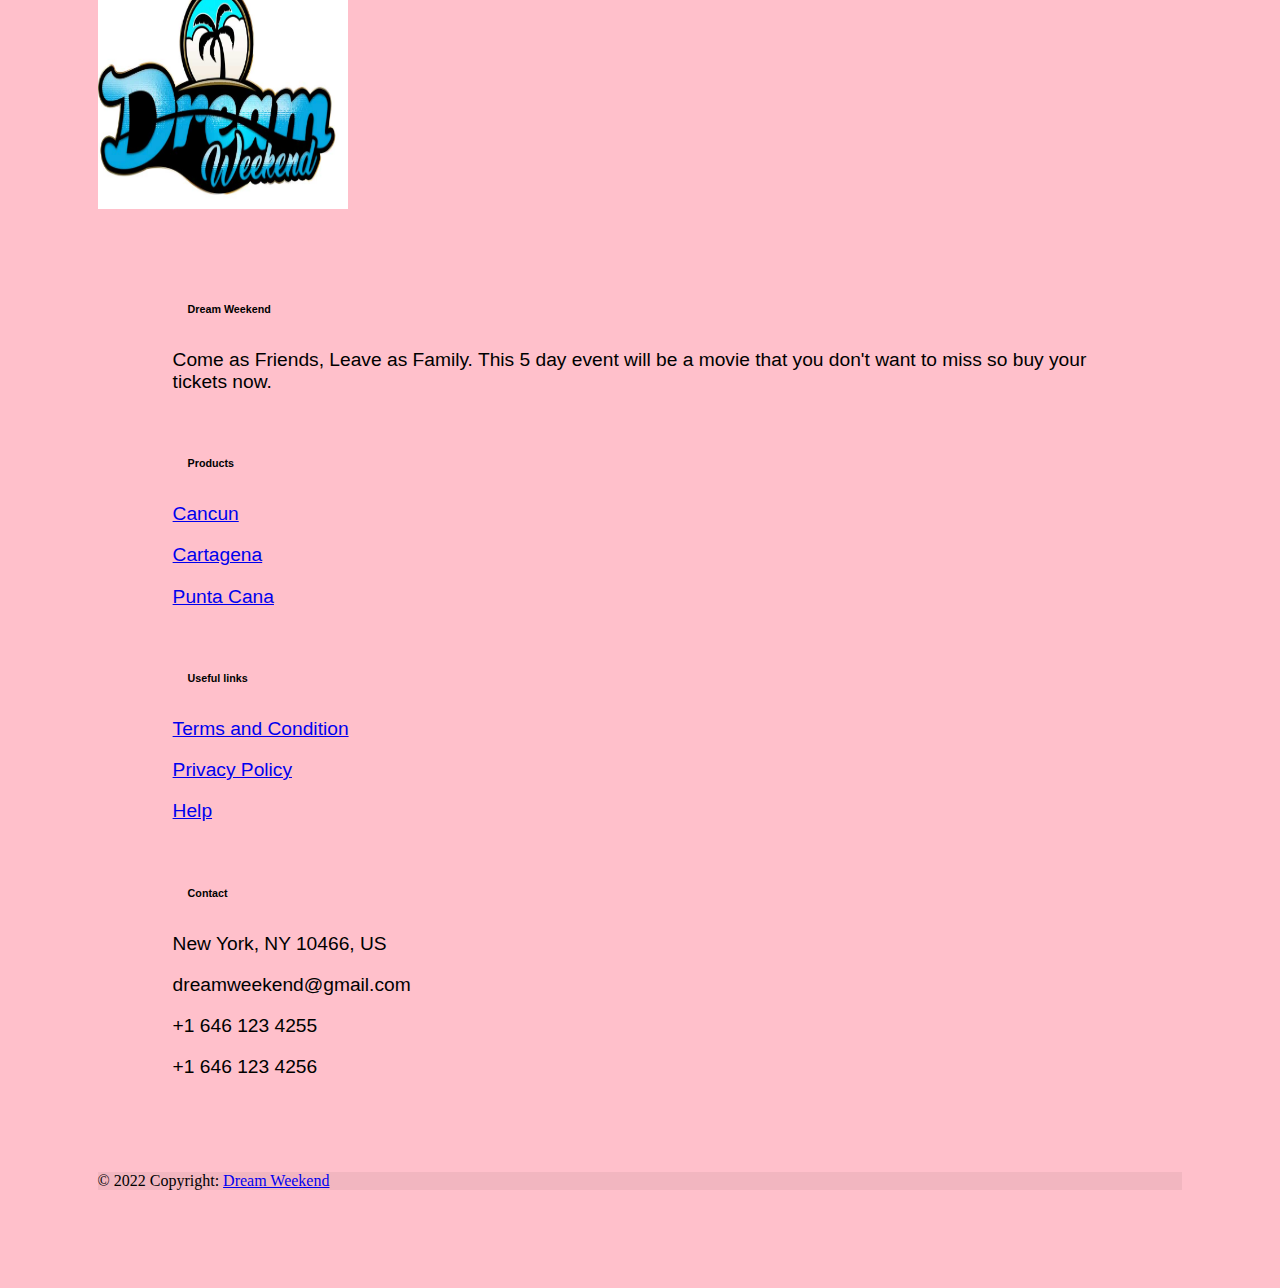
<file: login.html>
<!DOCTYPE html>
<html lang="en">
    <head>
        <link href="https://cdn.jsdelivr.net/npm/bootstrap@5.2.2/dist/css/bootstrap.min.css" rel="stylesheet" integrity="sha384-Zenh87qX5JnK2Jl0vWa8Ck2rdkQ2Bzep5IDxbcnCeuOxjzrPF/et3URy9Bv1WTRi" crossorigin="anonymous">
        <meta charset="UTF-8">
        <meta http-equiv="X-UA-Compatible" content="IE=edge">
        <meta name="viewport" content="width=device-width, initial-scale=1.0">
        <title>Dream Weekend</title>
        <link rel="stylesheet" href="style.css">
        <img src="images/dream-weekend.png" alt="Dream Weekend logo" height="150" width="150">
    </head>

    <body>

        <header> 

        <nav class="navbar navbar-expand-lg bg-light">
            <div class="container-fluid">
              <a class="navbar-brand" href="index.html">Dream Weekend</a>
              <button class="navbar-toggler" type="button" data-bs-toggle="collapse" data-bs-target="#navbarSupportedContent" aria-controls="navbarSupportedContent" aria-expanded="false" aria-label="Toggle navigation">
                <span class="navbar-toggler-icon"></span>
              </button>
              <div class="collapse navbar-collapse" id="navbarSupportedContent">
                <ul class="navbar-nav me-auto mb-2 mb-lg-0">
                  <li class="nav-item">
                    <a class="nav-link active" aria-current="page" href="why.html">What is Dream Weekend?</a>
                  </li>
                  <li class="nav-item">
                    <a class="nav-link" href="login.html">Account</a>
                  </li>
                  <li class="nav-item dropdown">
                    <a class="nav-link dropdown-toggle" href="#" role="button" data-bs-toggle="dropdown" aria-expanded="false">
                      Destination
                    </a>
                    <ul class="dropdown-menu">
                        <li><a class="dropdown-item" href="destination.html">Destination Guide</a></li>
                        <li><hr class="dropdown-divider"></li>
                      <li><a class="dropdown-item" href="cancun.html">Cancun</a></li>
                      <li><a class="dropdown-item" href="cartagena.html">Cartagena</a></li>
                      <li><a class="dropdown-item" href="puntacana.html">Punta Cana</a></li>
                    </ul>
                  </li>
                  <li class="nav-item">
                    <li class="nav-item">
                        <a class="nav-link active" aria-current="page" href="contact.html">Contact Us</a>
                  </li>
                </ul>
                
                <form class="d-flex" role="search">
                    <input class="form-control me-2" type="search" placeholder="Search" aria-label="Search">
                    <button class="btn btn-outline-success" type="submit">Search</button>
                  </form>
                </div>
              </div>
            </nav>


            <section class="h-100 gradient-form" style="background-color: #eee;">
                <div class="container py-5 h-100">
                  <div class="row d-flex justify-content-center align-items-center h-100">
                    <div class="col-xl-10">
                      <div class="card rounded-3 text-black">
                        <div class="row g-0">
                          <div class="col-lg-6">
                            <div class="card-body p-md-5 mx-md-4">
              
                              <div class="text-center">
                                <img src="images/blue logo.png"
                                  style="width: 185px;" alt="logo">
                                <h4 class="mt-1 mb-5 pb-1">We are The Dream Weekend Team</h4>
                              </div>

                              <form>
                                <form action="action_page.php">
                                <div class="container">
                                    <h2>How Did You Hear About Us</h2>
                    
                                    <div class="containerlogin" style="background-color: yellow>" 
                                        <input type="checkbox" placeholder="Social Media" required>
                                        <input type="checkbox"  name="social media"> Facebook
                                        <input type="checkbox"  name="social media"> Instagram
                                        <input type="checkbox"  name="social media"> Tik Tok
                                        <input type="checkbox"  name="social media"> Youtube
                                        <input type="text" placeholder="Another Social Media?" required>
                                        <label>
                                            <input type="submit" name="submit">
                                        </label>
                                    </div>
                                </div>
                
                              </form>

                              <hr>


              
                              <form>
                                <p>Please login to your account</p>
              
                                <div class="form-outline mb-4">
                                  <input type="email" id="form2Example11" class="form-control"
                                    placeholder="Phone number or email address" />
                                  <label class="form-label" for="form2Example11">Username</label>
                                </div>
              
                                <div class="form-outline mb-4">
                                  <input type="password" id="form2Example22" class="form-control" />
                                  <label class="form-label" for="form2Example22">Password</label>
                                </div>
              
                                <div class="text-center pt-1 mb-5 pb-1">
                                  <button class="btn btn-primary btn-block fa-lg gradient-custom-2 mb-3" type="button">Log
                                    in</button>
                                  <a class="text-muted" href="#!">Forgot password?</a>
                                </div>

                                <label>
                                    <input type="checkbox" checked="checked" name="subscribe"> Remember me
                                  </label>
              
                                <div class="d-flex align-items-center justify-content-center pb-4">
                                  <p class="mb-0 me-2">Don't have an account?</p>
                                  <button type="button" class="btn btn-outline-danger">Create new</button>
                                </div>
              
                              </form>
              
                            </div>
                          </div>
                          <div class="col-lg-6 d-flex align-items-center gradient-custom-2">
                            <div class="text-white px-3 py-4 p-md-5 mx-md-4">
                              <h4 class="mb-4">We are more than just a company</h4>
                              <p class="small mb-0">We value inclusivity, diversity and we want you all to have a good time and that means keeping your data secured.</p>
                            </div>
                          </div>
                        </div>
                      </div>
                    </div>
                  </div>
                </div>
              </section>

              <!-- Footer -->
      <footer class="text-center text-lg-start bg-light text-muted">
        <!-- Section: Social media -->
        <section
          class="d-flex justify-content-center justify-content-lg-between p-4 border-bottom"
        >
          <!-- Left -->
          <div class="me-5 d-none d-lg-block">
            <span>Get connected with us on social networks:</span>
          </div>
          <!-- Left -->

          <!-- Right -->
          <div>
            <a href="https://facebook.com" class="me-4 text-reset">
              <i class="fab fa-facebook-f"></i>
            </a>
            <a href="https://twitter.com" class="me-4 text-reset">
              <i class="fab fa-twitter"></i>
            </a>
            <a href="https://google.com" class="me-4 text-reset">
              <i class="fab fa-google"></i>
            </a>
            <a href="https://instagram.com/dd.mac" class="me-4 text-reset">
              <i class="fab fa-instagram"></i>
            </a>
            <a
              href="https://linkedin.com/deavionmcintosh"
              class="me-4 text-reset"
            >
              <i class="fab fa-linkedin"></i>
            </a>
            <a href="https://github.com/ddmcintosh" class="me-4 text-reset">
              <i class="fab fa-github"></i>
            </a>
          </div>
          <!-- Right -->
        </section>
        <!-- Section: Social media -->
        <img src="images/blue logo.png" height="250px" width="250px" />

        <!-- Section: Links  -->
        <section class="">
          <div class="container text-center text-md-start mt-5">
            <!-- Grid row -->
            <div class="row mt-3">
              <!-- Grid column -->
              <div class="col-md-3 col-lg-4 col-xl-3 mx-auto mb-4">
                <!-- Content -->
                <h6 class="text-uppercase fw-bold mb-4">
                  <i class="fas fa-gem me-3"></i>Dream Weekend
                </h6>
                <p>
                  Come as Friends, Leave as Family. This 5 day event will be a
                  movie that you don't want to miss so buy your tickets now.
                </p>
              </div>
              <!-- Grid column -->

              <!-- Grid column -->
              <div class="col-md-2 col-lg-2 col-xl-2 mx-auto mb-4">
                <!-- Links -->
                <h6 class="text-uppercase fw-bold mb-4">Products</h6>
                <p>
                  <a href="cancun.html" class="text-reset">Cancun</a>
                </p>
                <p>
                  <a href="cartagena.html" class="text-reset">Cartagena</a>
                </p>
                <p>
                  <a href="puntacana.html" class="text-reset">Punta Cana</a>
                </p>
              </div>
              <!-- Grid column -->

              <div class="col-md-3 col-lg-2 col-xl-2 mx-auto mb-4">
                <!-- Links -->
                <h6 class="text-uppercase fw-bold mb-4">Useful links</h6>
                <p>
                  <a href="#!" class="text-reset">Terms and Condition</a>
                </p>
                <p>
                  <a href="#!" class="text-reset">Privacy Policy</a>
                </p>
                <p>
                  <a href="#!" class="text-reset">Help</a>
                </p>
              </div>
              <!-- Grid column -->

              <!-- Grid column -->
              <div class="col-md-4 col-lg-3 col-xl-3 mx-auto mb-md-0 mb-4">
                <!-- Links -->
                <h6 class="text-uppercase fw-bold mb-4">Contact</h6>
                <p>
                  <i class="fas fa-home me-3 text-secondary"></i> New York, NY
                  10466, US
                </p>
                <p>
                  <i class="fas fa-envelope me-3 text-secondary"></i>
                  dreamweekend@gmail.com
                </p>
                <p>
                  <i class="fas fa-phone me-3 text-secondary"></i> +1 646 123
                  4255
                </p>
                <p>
                  <i class="fas fa-print me-3 text-secondary"></i> +1 646 123
                  4256
                </p>
              </div>
              <!-- Grid column -->
            </div>
            <!-- Grid row -->
          </div>
        </section>

        <!-- Copyright -->
        <div
          class="text-center p-4"
          style="background-color: rgba(0, 0, 0, 0.05)"
        >
          © 2022 Copyright:
          <a class="text-reset fw-bold" href="https://mdbootstrap.com/"
            >Dream Weekend</a
          >
        </div>
        <!-- Copyright -->
      </footer>
      <!-- Footer -->
    </footer>


            





            <script src="https://cdn.jsdelivr.net/npm/bootstrap@5.2.2/dist/js/bootstrap.bundle.min.js" integrity="sha384-OERcA2EqjJCMA+/3y+gxIOqMEjwtxJY7qPCqsdltbNJuaOe923+mo//f6V8Qbsw3" crossorigin="anonymous"></script>
        </body>

</html>
</file>
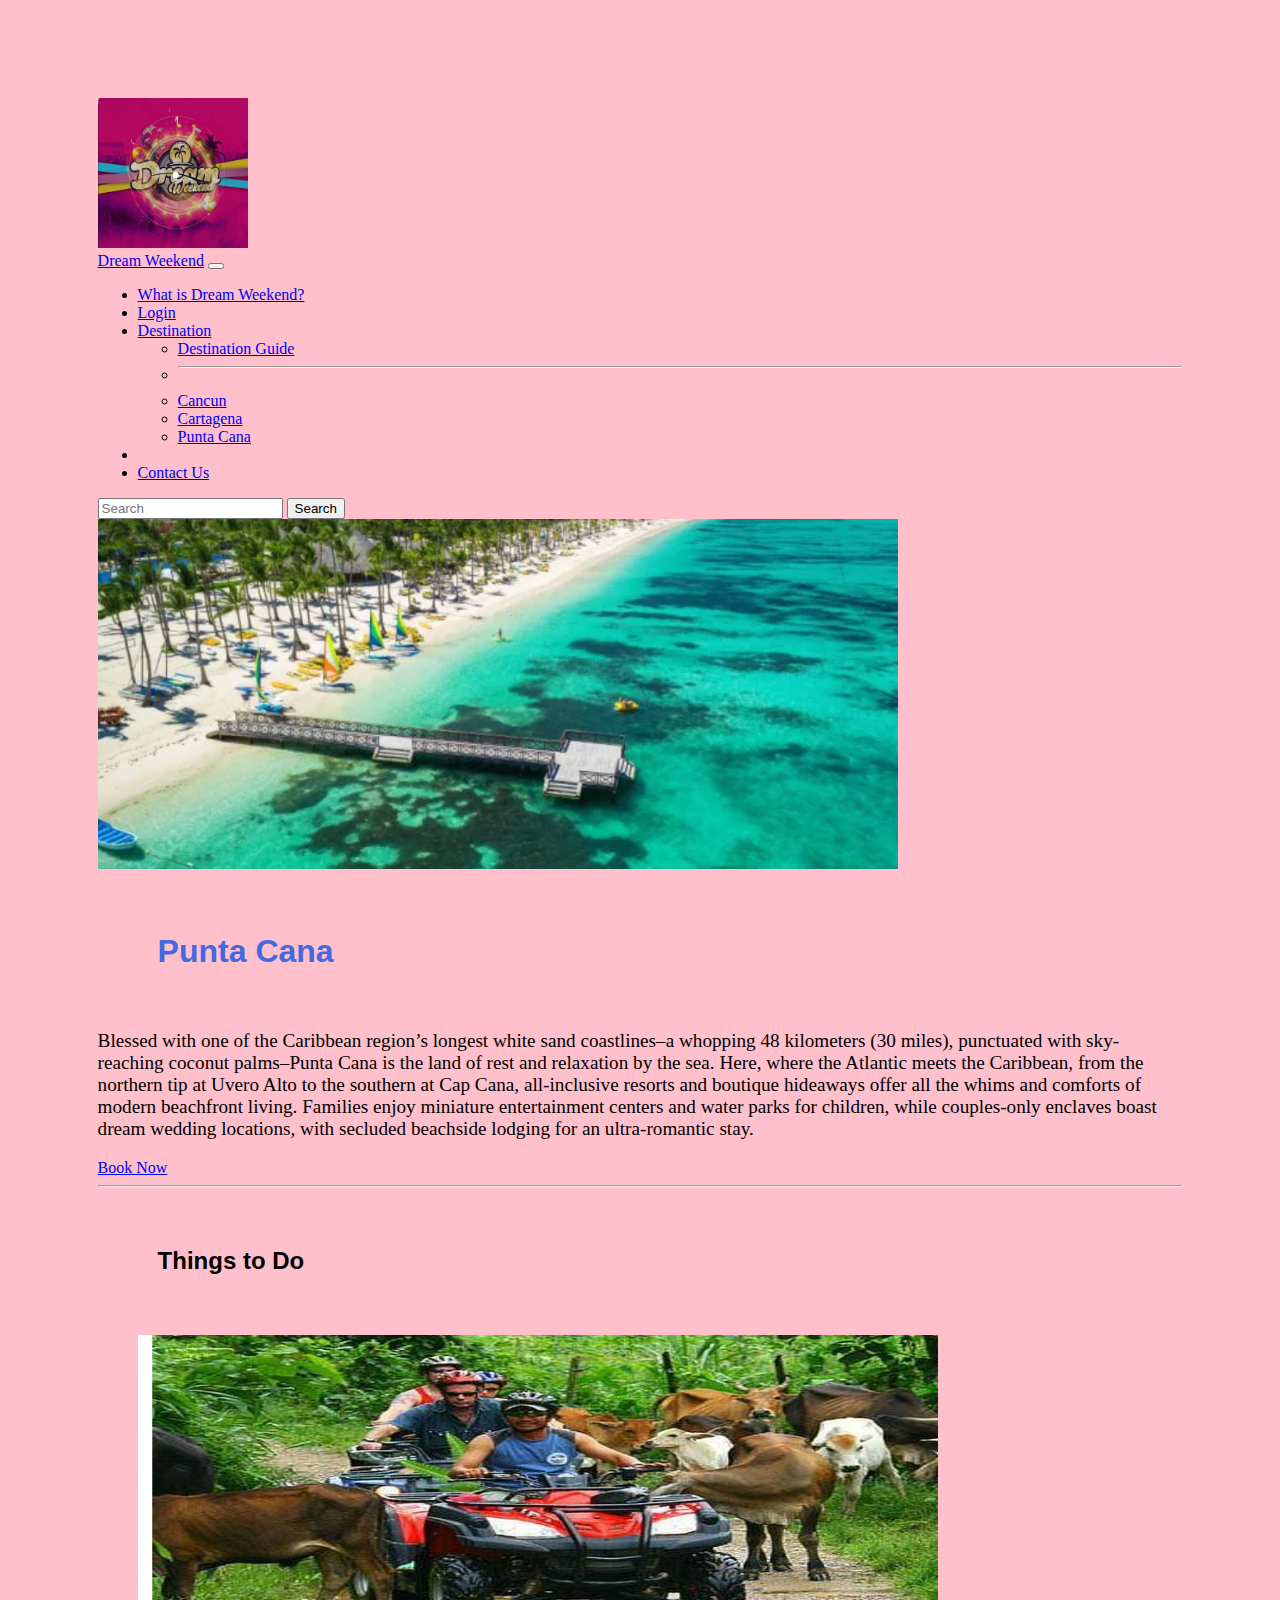
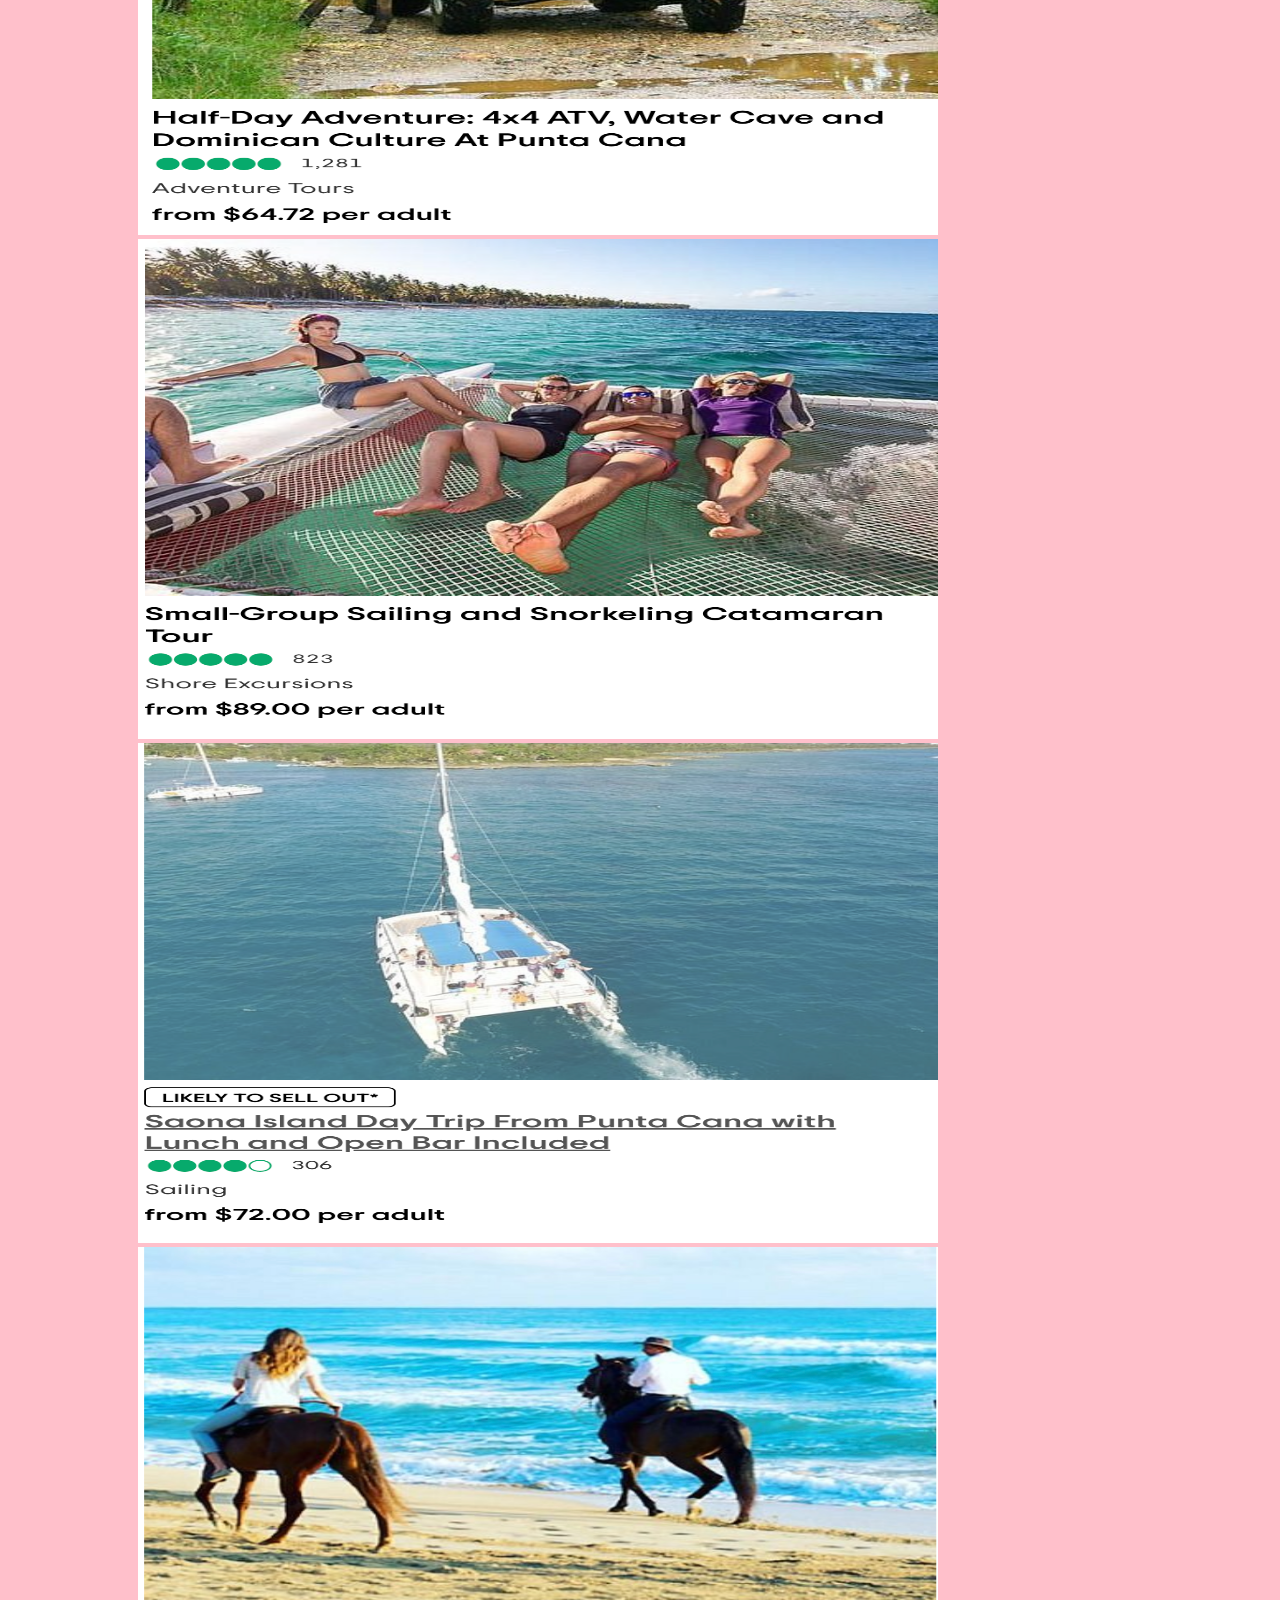
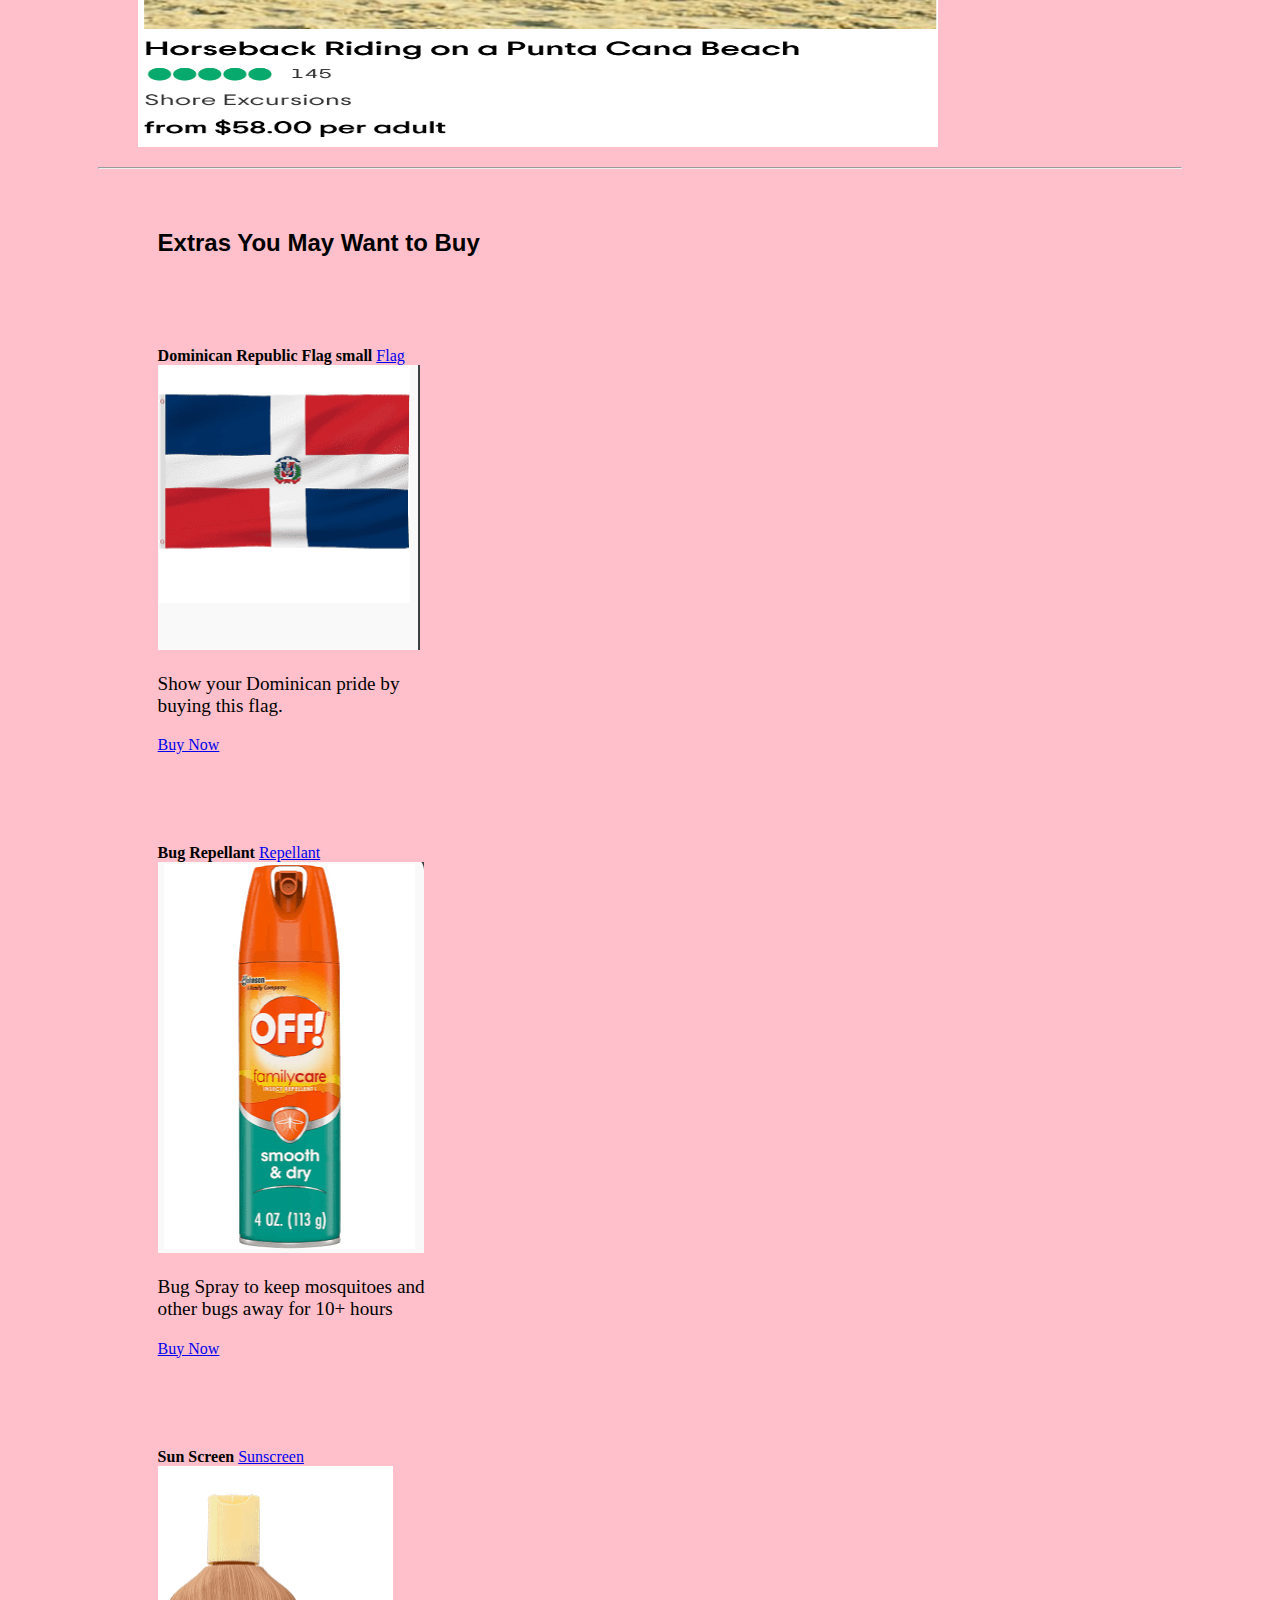
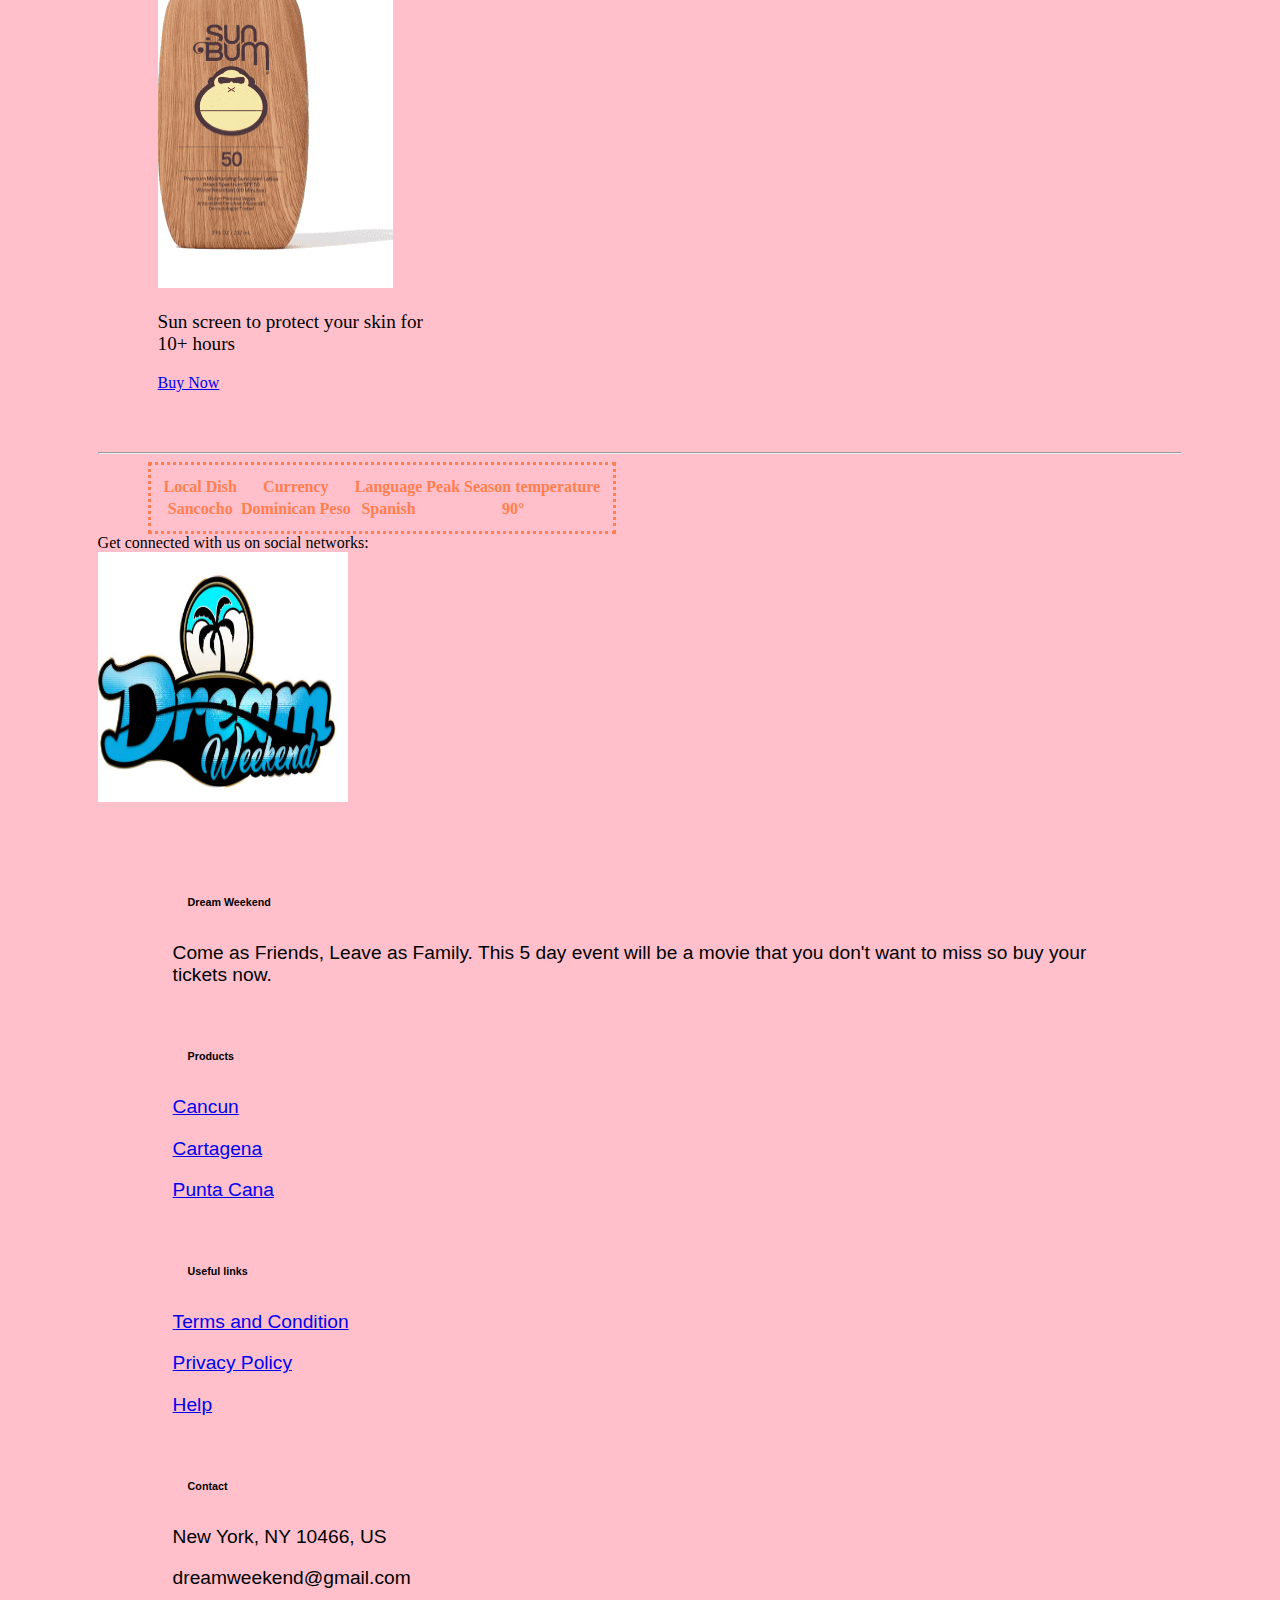
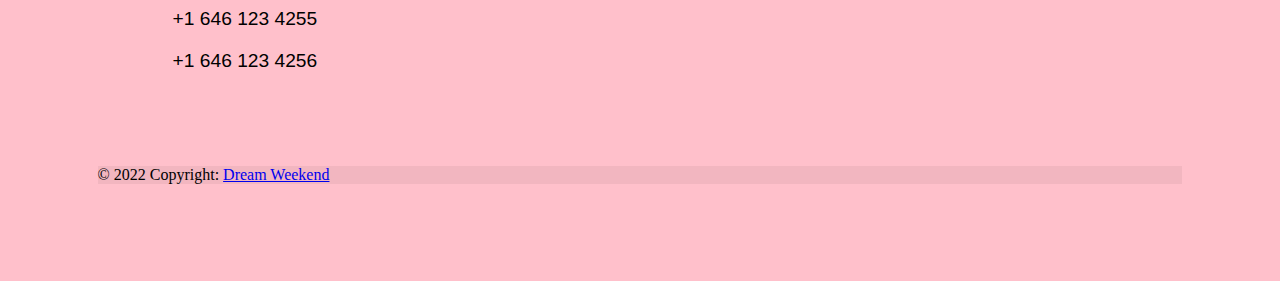
<file: puntacana.html>
<!DOCTYPE html>
<html lang="en">
<head>
    <link href="https://cdn.jsdelivr.net/npm/bootstrap@5.2.2/dist/css/bootstrap.min.css" rel="stylesheet" integrity="sha384-Zenh87qX5JnK2Jl0vWa8Ck2rdkQ2Bzep5IDxbcnCeuOxjzrPF/et3URy9Bv1WTRi" crossorigin="anonymous">
    <meta charset="UTF-8">
    <meta http-equiv="X-UA-Compatible" content="IE=edge">
    <meta name="viewport" content="width=device-width, initial-scale=1.0">
    <title>Dream Weekend</title>
    <link rel="stylesheet" href="style.css">
    <img src="images/dream-weekend.png" alt="Dream Weekend logo" height="150" width="150">
</head>

   <body>

    <header> 

        <nav class="navbar navbar-expand-lg bg-light">
            <div class="container-fluid">
              <a class="navbar-brand" href="index.html">Dream Weekend</a>
              <button class="navbar-toggler" type="button" data-bs-toggle="collapse" data-bs-target="#navbarSupportedContent" aria-controls="navbarSupportedContent" aria-expanded="false" aria-label="Toggle navigation">
                <span class="navbar-toggler-icon"></span>
              </button>
              <div class="collapse navbar-collapse" id="navbarSupportedContent">
                <ul class="navbar-nav me-auto mb-2 mb-lg-0">
                  <li class="nav-item">
                    <a class="nav-link active" aria-current="page" href="why.html">What is Dream Weekend?</a>
                  </li>
                  <li class="nav-item">
                    <a class="nav-link" href="login.html">Login</a>
                  </li>
                  <li class="nav-item dropdown">
                    <a class="nav-link dropdown-toggle" href="#" role="button" data-bs-toggle="dropdown" aria-expanded="false">
                      Destination
                    </a>
                    <ul class="dropdown-menu">
                        <li><a class="dropdown-item" href="destination.html">Destination Guide</a></li>
                        <li><hr class="dropdown-divider"></li>
                      <li><a class="dropdown-item" href="cancun.html">Cancun</a></li>
                      <li><a class="dropdown-item" href="cartagena.html">Cartagena</a></li>
                      <li><a class="dropdown-item" href="puntacana.html">Punta Cana</a></li>
                    </ul>
                  </li>
                  <li class="nav-item">
                    <li class="nav-item">
                        <a class="nav-link active" aria-current="page" href="contact.html">Contact Us</a>
                  </li>
                </ul>
    
                <form class="d-flex" role="search">
                    <input class="form-control me-2" type="search" placeholder="Search" aria-label="Search">
                    <button class="btn btn-outline-success" type="submit">Search</button>
                  </form>
                </div>
              </div>
            </nav>
    
            <img src="images/pc top.png" alt="Punta Cana" height="350" width="800">

            <h1 class="country"c>Punta Cana</h1>
            <p>Blessed with one of the Caribbean region’s longest white sand coastlines–a whopping 48 kilometers (30 miles), punctuated with sky-reaching coconut palms–Punta Cana is the land of rest and relaxation by the sea. Here, where the Atlantic meets the Caribbean, from the northern tip at Uvero Alto to the southern at Cap Cana, all-inclusive resorts and boutique hideaways offer all the whims and comforts of modern beachfront living. Families enjoy miniature entertainment centers and water parks for children, while couples-only enclaves boast dream wedding locations, with secluded beachside lodging for an ultra-romantic stay.</p>

            <a href="checkout.html" button type="button" class="btn btn-primary">Book Now
            </button></a>

            <hr>


            <h2 class="ttd">Things to Do</h2>
            <ul class="pclist">
            <li class="pclistitem"><img src="images/pc things1.png" alt="ATV" height="500px" width="800px"></li>
            <li class="pclistitem"><img src="images/pc things2.png" alt="Catamaran" height="500px" width="800px"></li>
            <li class="pclistitem"><img src="images/pc things3.png" alt="Saona Island" height="500px" width="800px"></li>
            <li class="pclistitem"><img src="images/pc things4.png" alt="Horseback riding" height="500px" width="800px"></li>
            </ul>

            <hr>

            <div class="row">
                <div class="col-12">
                    <h2 class="extrabuy">Extras You May Want to Buy</h2>
                 </div>
    
                 <div class="col-md-4">
                    <div class="card" style="width: 18rem;"><b>Dominican Republic Flag small</b>
                        <a href="amazon.com" data-toggle="tooltip" title="$10">Flag</a>
                        <img src="images/dr flag.png" class="card-img-top" alt="small Flag">
                        <div class="card-body">
                        <p class="card-text">Show your Dominican pride by buying this flag.</p>
                        <div class="btn-group" role="group" aria-label="Basic example">
                            <a href="checkout.html" button type="button"
                            class="btn btn-primary">Buy Now</a>
                        </div>
                        </div>
                    </div>
                </div>
                </div>
    
                    <div class="col-md-4">
                        <div class="card" style="width: 18rem;"><b>Bug Repellant</b>
                            <a href="amazon.com" data-toggle="tooltip" title="$10">Repellant</a>
                            <img src="images/bug repellant.png" class="card-img-top" alt="Bug Spray">
                            <div class="card-body">
                            <p class="card-text">Bug Spray to keep mosquitoes and other bugs away for 10+ hours</p>
                            <div class="btn-group" role="group" aria-label="Basic example">
                                <a href="checkout.html" button type="button"
                                class="btn btn-primary">Buy Now</a>
                            </div>
                            </div>
                        </div>
                    </div>
                    </div>
    
                    <div class="col-md-4">
                        <div class="card" style="width: 18rem;"><b>Sun Screen</b>
                            <a href="amazon.com" data-toggle="tooltip" title="$25">Sunscreen</a>
                            <img src="images/sun screen.png" class="card-img-top" alt="Sunscreen">
                            <div class="card-body">
                            <p class="card-text">Sun screen to protect your skin for 10+ hours</p>
                            <div class="btn-group" role="group" aria-label="Basic example">
                                <a href="checkout.html" button type="button"
                                class="btn btn-primary">Buy Now</a>
                            </div>
                        </div>
                    </div>
                    </div>
                </div>
            </div>
    

            <hr>

            <table class="table">
                <tr>
                    <th>Local Dish</th>
                    <th>Currency</th>
                    <th>Language</th>
                    <th>Peak Season temperature</th>
                </tr>
                <tr>
                    <th>Sancocho</th>
                    <th>Dominican Peso</th>
                    <th>Spanish</th>
                    <th>90&deg;</th>
                </tr>
    
            </table>

            <!-- Footer -->
      <footer class="text-center text-lg-start bg-light text-muted">
        <!-- Section: Social media -->
        <section
          class="d-flex justify-content-center justify-content-lg-between p-4 border-bottom"
        >
          <!-- Left -->
          <div class="me-5 d-none d-lg-block">
            <span>Get connected with us on social networks:</span>
          </div>
          <!-- Left -->

          <!-- Right -->
          <div>
            <a href="https://facebook.com" class="me-4 text-reset">
              <i class="fab fa-facebook-f"></i>
            </a>
            <a href="https://twitter.com" class="me-4 text-reset">
              <i class="fab fa-twitter"></i>
            </a>
            <a href="https://google.com" class="me-4 text-reset">
              <i class="fab fa-google"></i>
            </a>
            <a href="https://instagram.com/dd.mac" class="me-4 text-reset">
              <i class="fab fa-instagram"></i>
            </a>
            <a
              href="https://linkedin.com/deavionmcintosh"
              class="me-4 text-reset"
            >
              <i class="fab fa-linkedin"></i>
            </a>
            <a href="https://github.com/ddmcintosh" class="me-4 text-reset">
              <i class="fab fa-github"></i>
            </a>
          </div>
          <!-- Right -->
        </section>
        <!-- Section: Social media -->
        <img src="images/blue logo.png" height="250px" width="250px" />

        <!-- Section: Links  -->
        <section class="">
          <div class="container text-center text-md-start mt-5">
            <!-- Grid row -->
            <div class="row mt-3">
              <!-- Grid column -->
              <div class="col-md-3 col-lg-4 col-xl-3 mx-auto mb-4">
                <!-- Content -->
                <h6 class="text-uppercase fw-bold mb-4">
                  <i class="fas fa-gem me-3"></i>Dream Weekend
                </h6>
                <p>
                  Come as Friends, Leave as Family. This 5 day event will be a
                  movie that you don't want to miss so buy your tickets now.
                </p>
              </div>
              <!-- Grid column -->

              <!-- Grid column -->
              <div class="col-md-2 col-lg-2 col-xl-2 mx-auto mb-4">
                <!-- Links -->
                <h6 class="text-uppercase fw-bold mb-4">Products</h6>
                <p>
                  <a href="cancun.html" class="text-reset">Cancun</a>
                </p>
                <p>
                  <a href="cartagena.html" class="text-reset">Cartagena</a>
                </p>
                <p>
                  <a href="puntacana.html" class="text-reset">Punta Cana</a>
                </p>
              </div>
              <!-- Grid column -->

              <div class="col-md-3 col-lg-2 col-xl-2 mx-auto mb-4">
                <!-- Links -->
                <h6 class="text-uppercase fw-bold mb-4">Useful links</h6>
                <p>
                  <a href="#!" class="text-reset">Terms and Condition</a>
                </p>
                <p>
                  <a href="#!" class="text-reset">Privacy Policy</a>
                </p>
                <p>
                  <a href="#!" class="text-reset">Help</a>
                </p>
              </div>
              <!-- Grid column -->

              <!-- Grid column -->
              <div class="col-md-4 col-lg-3 col-xl-3 mx-auto mb-md-0 mb-4">
                <!-- Links -->
                <h6 class="text-uppercase fw-bold mb-4">Contact</h6>
                <p>
                  <i class="fas fa-home me-3 text-secondary"></i> New York, NY
                  10466, US
                </p>
                <p>
                  <i class="fas fa-envelope me-3 text-secondary"></i>
                  dreamweekend@gmail.com
                </p>
                <p>
                  <i class="fas fa-phone me-3 text-secondary"></i> +1 646 123
                  4255
                </p>
                <p>
                  <i class="fas fa-print me-3 text-secondary"></i> +1 646 123
                  4256
                </p>
              </div>
              <!-- Grid column -->
            </div>
            <!-- Grid row -->
          </div>
        </section>

        <!-- Copyright -->
        <div
          class="text-center p-4"
          style="background-color: rgba(0, 0, 0, 0.05)"
        >
          © 2022 Copyright:
          <a class="text-reset fw-bold" href="https://mdbootstrap.com/"
            >Dream Weekend</a
          >
        </div>
        <!-- Copyright -->
      </footer>
      <!-- Footer -->
    </footer>

















            <script src="https://cdn.jsdelivr.net/npm/bootstrap@5.2.2/dist/js/bootstrap.bundle.min.js" integrity="sha384-OERcA2EqjJCMA+/3y+gxIOqMEjwtxJY7qPCqsdltbNJuaOe923+mo//f6V8Qbsw3" crossorigin="anonymous"></script>
</body>
</html>
</file>
<file: style.css>
#navbar {
    padding: 30px;
    margin: 15px;
    font-size: large;

}
.sticky {
    position: fixed;
    top: 0;
    width: 100%;
}

body {
    background-color: pink;
    padding: 7%
}
p {
    font-size: larger;
}
.contain {
    border-style: solid;
    border-width: 2px;
    text-align: center;
    border-radius: 5px;
    border-image: repeating-linear-gradient(30deg, #4d9f0c, #9198e5, #4d9f0c 20px) 60;
    padding: 5px; 
    border: 10px outset silver;
    font-family: sans-serif;
    font-weight: 300px;
    font-size: 15px; 
}

.productlistitem {
    text-align: center;
}

.mexicothings {
list-style: none;
}
.cartagenathings {
list-style: none;
}

.pclist {
list-style: none;
}

.table {
    margin-left: 50px;
    padding: 10px;
    border: dotted;
    color: coral;
    
}
.dream21 {
margin: 30px;
padding: 30px;
color:chartreuse;
font-family: Arial, Helvetica, sans-serif;
}
.dest21 {
margin: 30px;
padding: 30px;
font-family: Arial, Helvetica, sans-serif
}
.productlistitem {
margin: 15px;
padding: 15px;
}
.mb-4 {
margin: 0px;
padding: 15px;
}
.extrabuy {
margin: 30px;
padding: 30px;
font-family:Arial, Helvetica, sans-serif;
}

.sp21 {
margin: 30px;
padding: 30px;
font-family:Arial, Helvetica, sans-serif;
}
.container {
margin: 30px;
padding:30px;
font-family: Arial, Helvetica, sans-serif;
}
.tfound {
margin: 30px;
padding: 30px;
font-family: Arial, Helvetica, sans-serif
}
.wdw {
margin: 30px;
padding: 30px;
font-family:Arial, Helvetica, sans-serif;
}
.whydw {
    margin: 30px;
    padding: 30px;
    font-family:Arial, Helvetica, sans-serif;
}
.wheredw {
    margin: 30px;
    padding: 30px;
    font-family:Arial, Helvetica, sans-serif;  
}
.destinations {
    margin: 30px;
    padding: 30px;
    font-family:Arial, Helvetica, sans-serif;    
}
.card {
    margin: 30px;
    padding: 30px;  
}
.country {
    color: royalblue;
    margin: 30px;
    padding: 30px;
    font-family:Arial, Helvetica, sans-serif; 
}
.beaches {
    margin: 30px;
    padding: 30px;
    font-family:Arial, Helvetica, sans-serif; 
}
.ttd {
    margin: 30px;
    padding: 30px;
    font-family:Arial, Helvetica, sans-serif; 
}
.formcontainer {
    margin: 50px;
    padding: 50px  
}
.gallery {
    margin: 50px;
    padding: 50px
}

.img-fluid-test {
    max-wdith: 100%;
    height: 80px;
    }

    
.containerlogin {
font-size: 16px;
}
</file>
